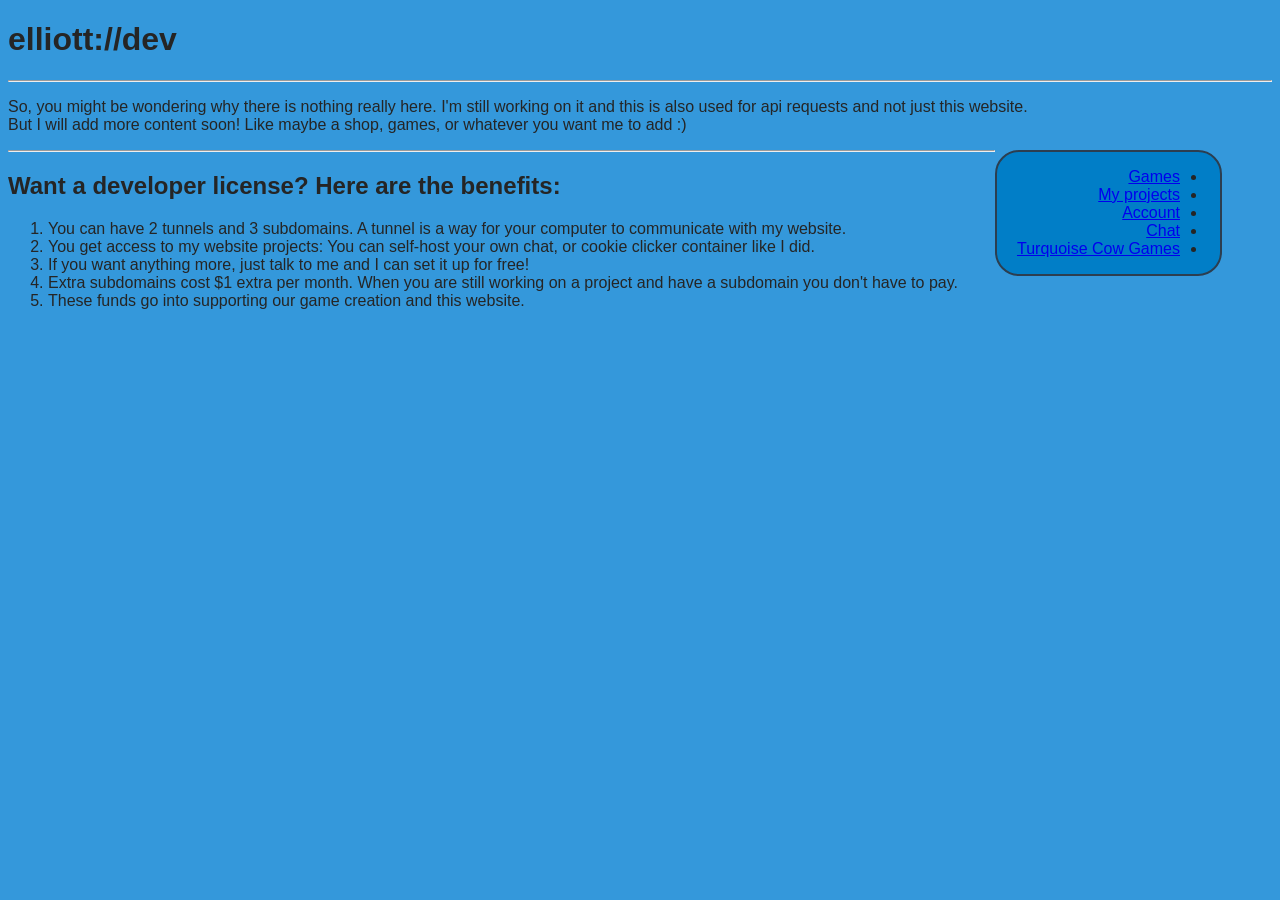
<file: index.html>
<!DOCTYPE html>
<html lang="en">
    <head>
        <title>elliott://dev</title>
        <link rel="stylesheet" href="global.css" />
        <link rel="stylesheet" href="style.css" />
	<link rel="icon" href="/favicon.ico?v=2">
        <meta name="viewport" content="width=device-width, initial-scale=1.0">
    </head>
    <body>
        <h1>elliott://dev</h1>
        <hr />
        <p>So, you might be wondering why there is nothing really here. I'm still working on it and this is also used for api requests and not just this website.<br />
        But I will add more content soon! Like maybe a shop, games, or whatever you want me to add :&#41 <br />
        </p>
        <nav id="MainNav">
            <ul style="padding-left: 20px" dir="rtl">
                <li><a href="games/index.html">Games</a></li>
                <li><a href="my-projects/index.html">My projects</a></li>
                <li><a href="account/index.html">Account</a></li>
                <li><a href="https://chat.elliottcook.dev">Chat</a></li>
                <li><a href="https://turquoisecow.dev">Turquoise Cow Games</a></li>
                <hr class="admin" />
                <li class="admin"><a href="https://vnc.elliottcook.dev">vnc</a></li>
                <li class="admin"><a href="https://vscode.elliottcook.dev">code</a></li>
                <li class="admin"><a href="https://cockpit.elliottcook.dev">cockpit</a></li>
            </ul>
        </nav>
        <hr />
        <h2>Want a developer license? Here are the benefits:</h2>
        <ol>
            <li>You can have 2 tunnels and 3 subdomains. A tunnel is a way for your computer to communicate with my website.</li>
            <li>You get access to my website projects: You can self-host your own chat, or cookie clicker container like I did.</li>
            <li>If you want anything more, just talk to me and I can set it up for free!</li>
            <li>Extra subdomains cost $1 extra per month. When you are still working on a project and have a subdomain you don't have to pay.</li>
            <li>These funds go into supporting our game creation and this website.</li>
        </ol>
    </body>
</html>
</file>
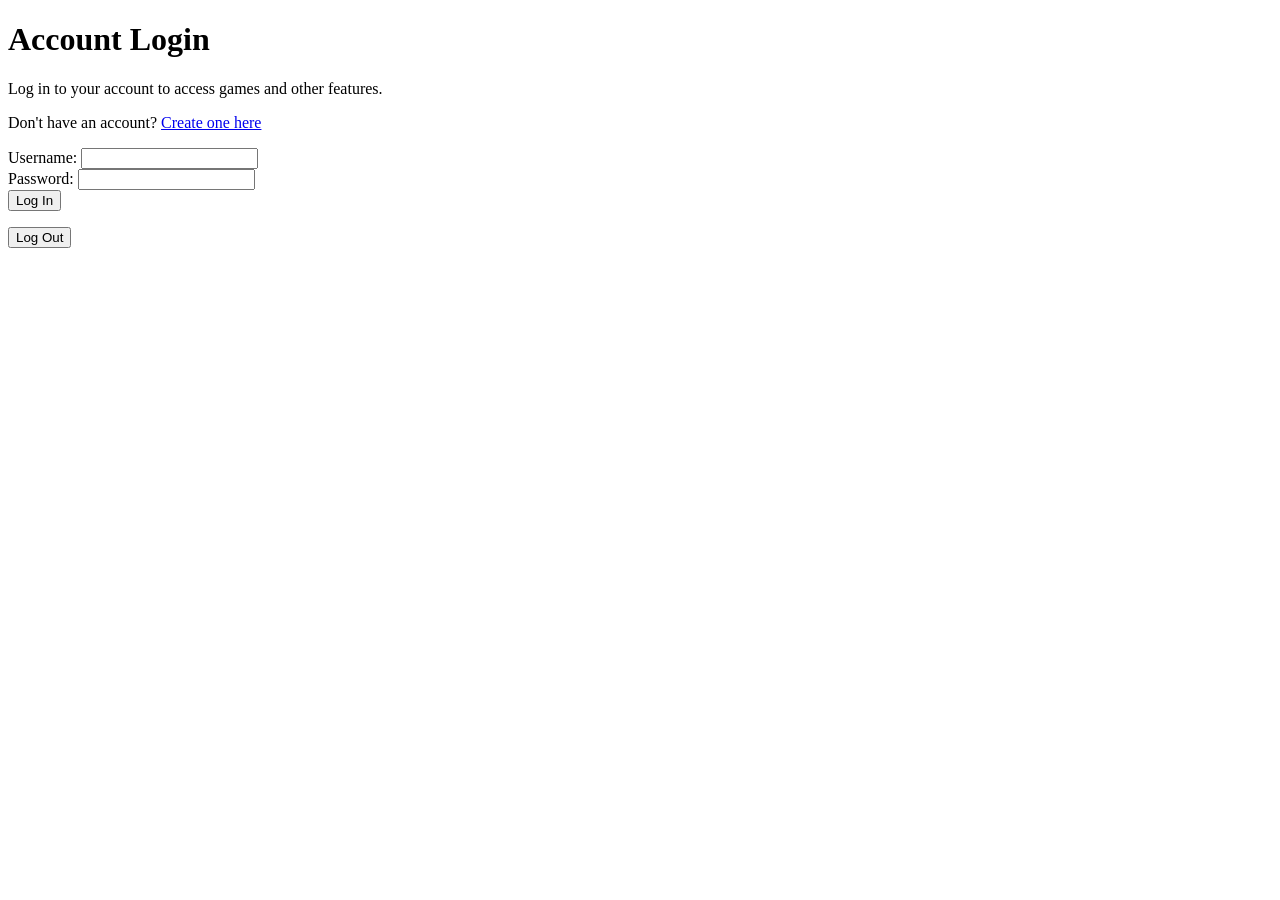
<file: account/index.html>
<!doctype html>
<html lang="en">
<head>
    <meta charset="UTF-8">
    <meta name="viewport" content="width=device-width, initial-scale=1.0">
    <title>Log In</title>
</head>
<body>
    <h1>Account Login</h1>
    <p>Log in to your account to access games and other features.</p>
    
    <p id="create-account-link">
        Don't have an account? <a href="create-account.html">Create one here</a>
    </p>

    <form id="login-form">
        <label for="username">Username:</label>
        <input type="text" id="username" name="username" required>
        <br>
        <label for="password">Password:</label>
        <input type="password" id="password" name="password" required>
        <br>
        <input type="submit" value="Log In">
    </form>

    <p id="status" role="status" aria-live="polite"></p>
    <button id="logout">Log Out</button>
    <script>
        const loginForm = document.getElementById('login-form');
        const statusText = document.getElementById('status');

        // Check if user is already logged in when visiting index.html
        async function checkAlreadyLoggedIn() {
            try {
                const response = await fetch('https://api.elliottcook.dev/accounts/me', {
                    credentials: 'include',
                    method: 'GET',
                });

                if (response.ok) {
                    // Already logged in, redirect directly to profile page
                    window.location.href = 'account.html';
                }
            } catch (error) {
                console.error('Session check error:', error);
            }
        }

        loginForm.addEventListener('submit', async (event) => {
            event.preventDefault();

            const username = document.getElementById('username').value.trim();
            const password = document.getElementById('password').value;
            const submitButton = loginForm.querySelector('[type="submit"]');

            statusText.textContent = 'Logging in...';
            submitButton.disabled = true;

            try {
                const response = await fetch('https://api.elliottcook.dev/accounts/login', {
                    method: 'POST',
                    credentials: 'include',
                    headers: {
                        'Content-Type': 'application/json',
                    },
                    body: JSON.stringify({ username, password }),
                });

                const result = await response.json().catch(() => ({}));

                if (response.ok) {
                    statusText.textContent = 'Login successful! Redirecting...';
                    // Redirect to the account view page after successful login
                    setTimeout(() => {
                        window.location.href = 'account.html';
                    }, 500);
                    return;
                }

                statusText.textContent = result.error || 'Unable to log in.';
            } catch (error) {
                console.error('Login error:', error);
                statusText.textContent = 'Could not connect to the server. Please try again.';
            } finally {
                submitButton.disabled = false;
            }
        });

        async function logout() {
          try {
            const response = await fetch('https://api.elliottcook.dev/accounts/logout', {
              method: 'POST',
              credentials: 'include' // Crucial: sends the session cookie to be cleared
            });

            if (response.ok) {
               // Redirect to the login page after successful logout
               window.location.href = '/account/index.html';
            } else {
              console.error('Logout failed on server');
            }
          } catch (error) {
            console.error('Network error during logout:', error);
          }
        }

        // Run session check on page load
        checkAlreadyLoggedIn();
    </script>
</body>
</html>
</file>
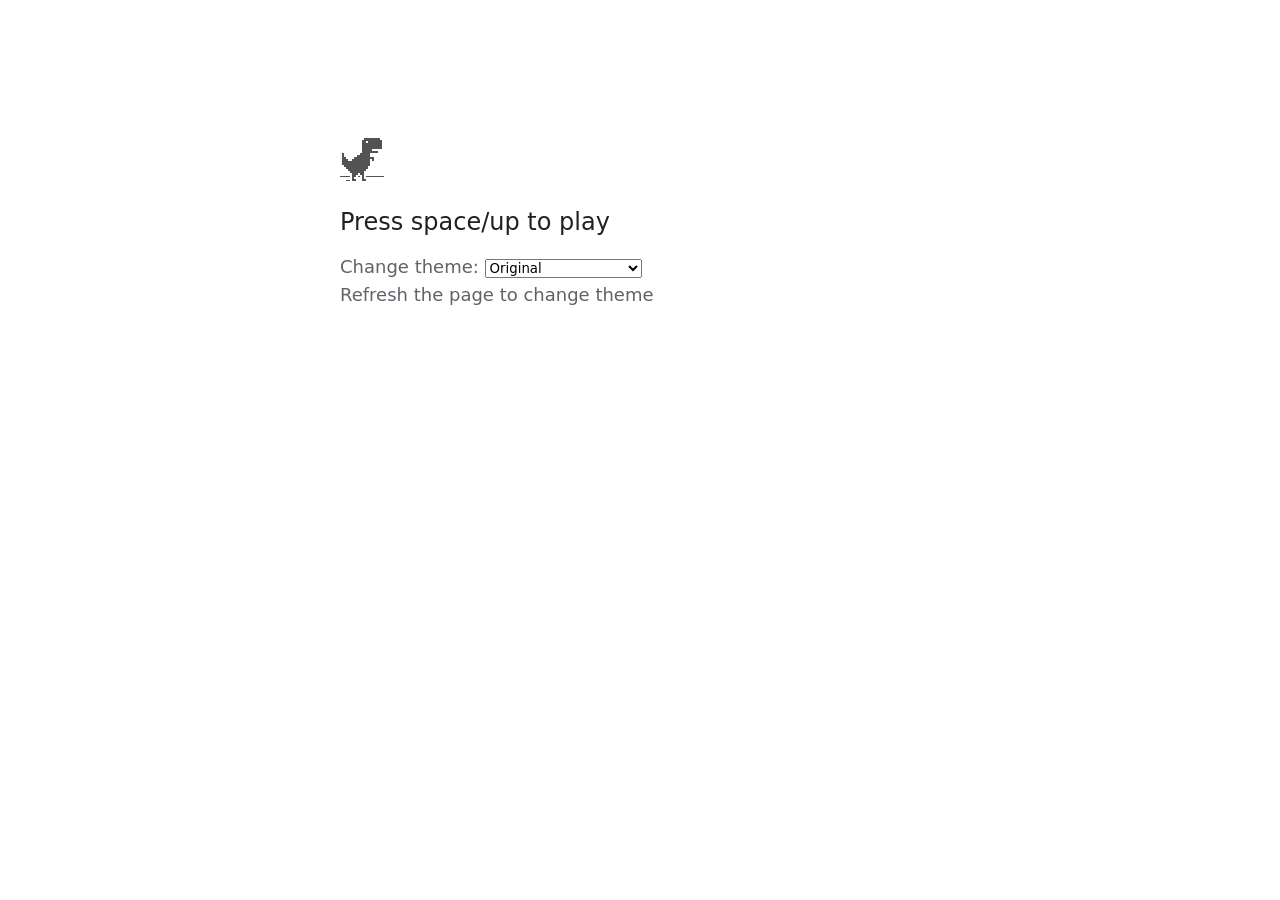
<file: games/dino/chrome-dino-enhanced-main/index.html>
<!DOCTYPE html>
<html dir="ltr" lang="en" class="offline">
    <head>
        <meta charset="utf-8">
        <meta name="color-scheme" content="light dark">
        <meta name="theme-color" content="#fff">
        <meta name="viewport" content="width=device-width, initial-scale=1.0,
            maximum-scale=1.0, user-scalable=no">
        <link rel="apple-touch-icon" sizes="128x128" href="icons/icon-128.png">
        <link rel="apple-touch-icon" sizes="256x256" href="icons/icon-256.png">
        <title>Chrome Dino</title>
        <link rel="stylesheet" href="styles/interstitial_core.css">
        <link rel="stylesheet" href="styles/interstitial_common.css">
        <link rel="stylesheet" href="styles/neterror.css">
        <script src="scripts/neterror.slim.js"></script>
        <script src="scripts/offline.js"></script>
        <script src="scripts/offline-sprite-definitions.js"></script>
        <link rel="manifest" href="appmanifest.json">
        <!-- Global site tag (gtag.js) - Google Analytics -->
        <script async src="https://www.googletagmanager.com/gtag/js?id=G-SX3SJWCLEY"></script>
        <script>
            window.dataLayer = window.dataLayer || [];
            function gtag(){dataLayer.push(arguments);}
            gtag('js', new Date());

            gtag('config', 'G-SX3SJWCLEY');
        </script>
    </head>
    <body id="t" class="neterror" style="font-size: 75%">
        <div id="main-frame-error" class="interstitial-wrapper">
            <div id="main-content">
                <div class="icon icon-offline" style="visibility: hidden;"></div>
                <div id="main-message">
                    <h1>
                        <span id="heading.msg">Press space/up to play</span>
                    </h1>
                    <h2>
                        Change theme:
                        <select id="themeDino" onChange="changeTheme();">
                            <option value="default">Original</option>
                            <option value="hurdling">Olympic hurdling</option>
                            <option value="gymnastics">Olympic gymnastics</option>
                            <option value="surfing">Olympic surfing</option>
                            <option value="swimming">Olympic swimming</option>
                            <option value="equestrian">Olympic equestrian</option>
                        </select> <br />
                        Refresh the page to change theme
                    </h2>
                </div>
            </div>
            <div role="application" tabindex="0" class="runner-container">
                <canvas class="runner-canvas" width="552" height="150" style="width: 552px; height: 150px;"></canvas>
                <span class="offline-runner-live-region" aria-live="assertive">Dino game. A pixelated dinosaur dodges cacti and pterodactyls as it runs across a desolate landscape. When you hear an audio cue, press space to jump over obstacles.</span>
            </div>
            
        </div>
        <div id="sub-frame-error">
            <!-- Show details when hovering over the icon, in case the details are
                hidden because they're too large. -->
            <div class="icon"></div>
            <div id="sub-frame-error-details" jsselect="summary" jsvalues=".innerHTML:msg" style="display: none;"></div>
        </div>
        <div id="offline-resources">
            <img id="offline-resources-1x" src="images/default_100_percent/offline/100-offline-sprite.png">
            <img id="offline-resources-2x" src="images/default_200_percent/offline/200-offline-sprite.png">
            <template id="audio-resources">
                <audio id="offline-sound-press" src="[data-uri]"></audio>
                <audio id="offline-sound-hit" src="[data-uri]"></audio>
                <audio id="offline-sound-reached" src="[data-uri]"></audio>
            </template>
        </div>
        <script src="scripts/load_time_data.js"></script>
        <script src="scripts/strings.js"></script>
        <script>
            function is_touch_enabled() {
                return ( 'ontouchstart' in window ) || 
                       ( navigator.maxTouchPoints > 0 ) ||
                       ( navigator.msMaxTouchPoints > 0 );
            }
            if ( is_touch_enabled() ) {
                var box = document.getElementById("heading.msg");
                box.innerHTML = "Touch the dino to play";
            }
            
            function changeTheme() {
                switch (document.getElementById("themeDino").value) {
                    case "default":
                        location.href = "index.html";
                        break;
                    case "hurdling":
                        location.href = "1_hurdling.html";
                        break;
                    case "gymnastics":
                        location.href = "2_gymnastics.html";
                        break;
                    case "surfing":
                        location.href = "3_surfing.html";
                        break;
                    case "swimming":
                        location.href = "4_swimming.html";
                        break;
                    case "equestrian":
                        location.href = "5_equestrian.html";
                        break;
                }
            }
        </script>
        <script src="register-sw.js"></script>
    </body>
</html>
</file>
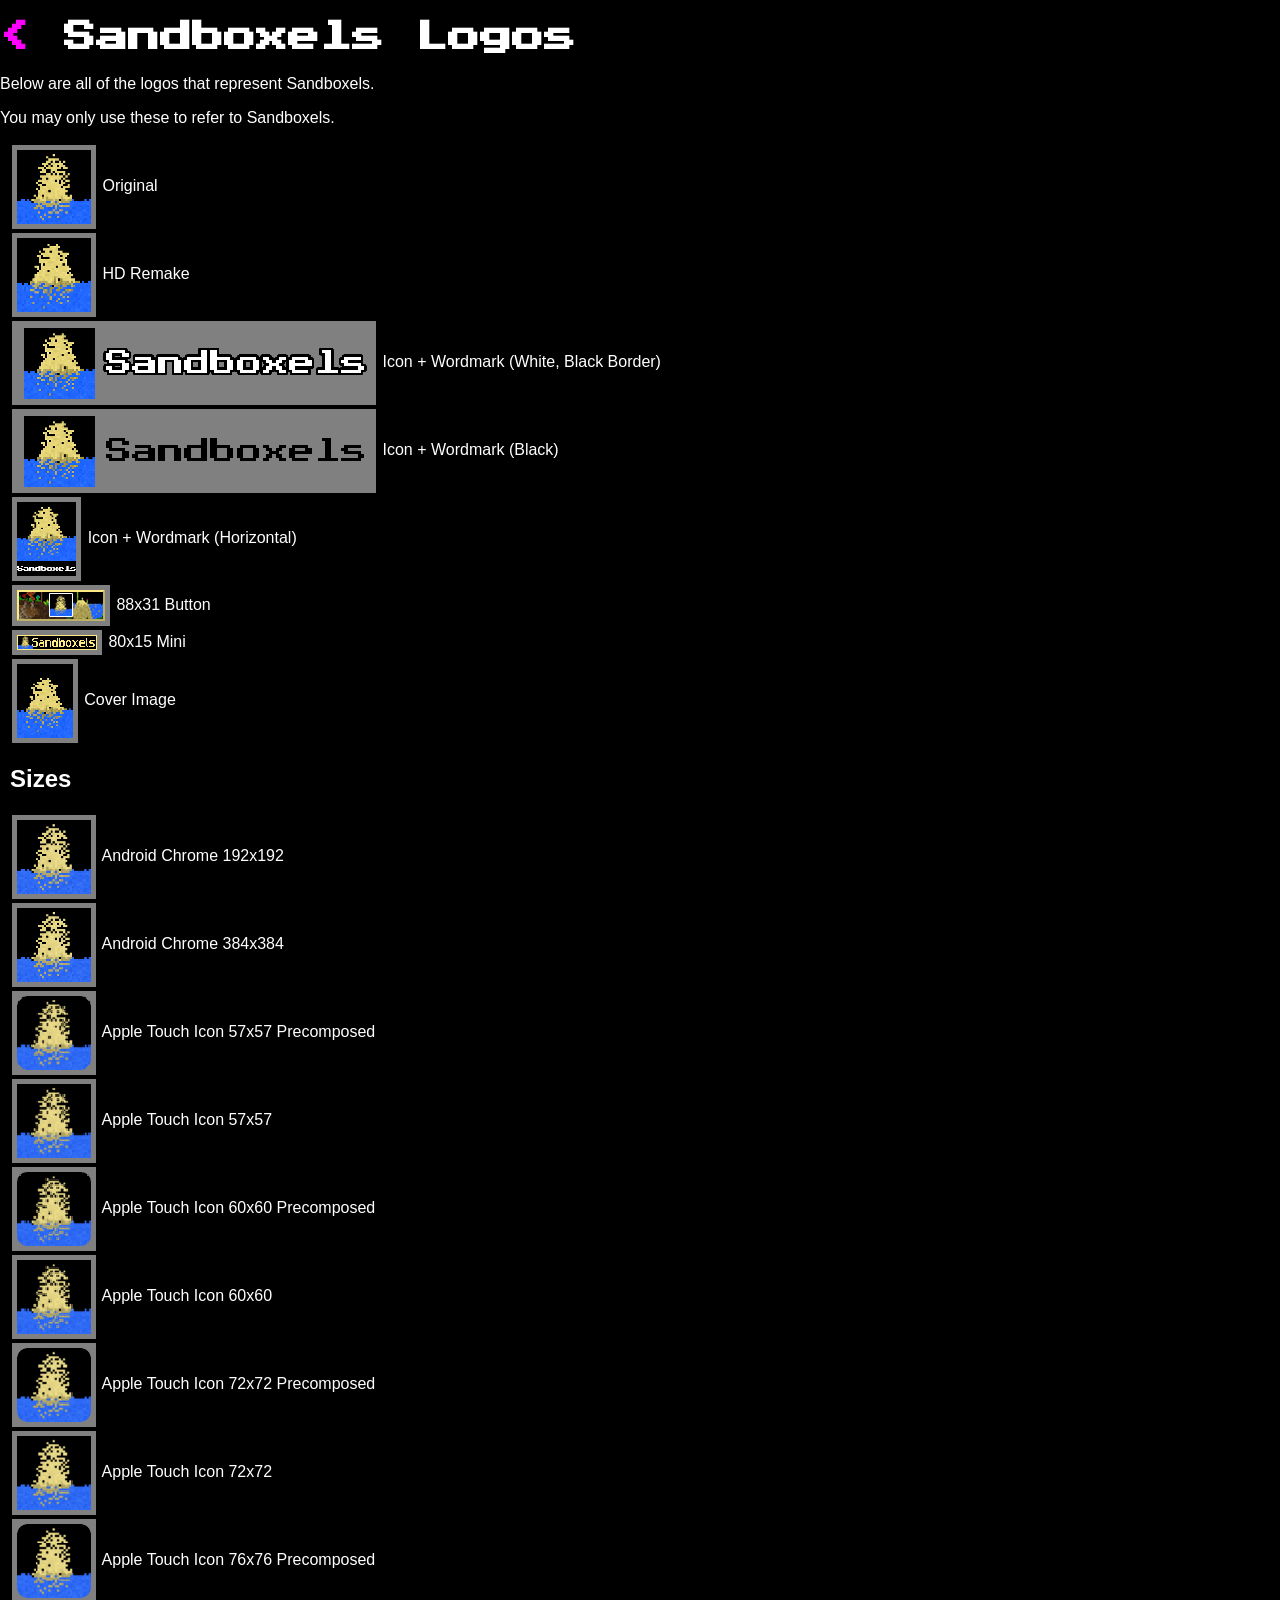
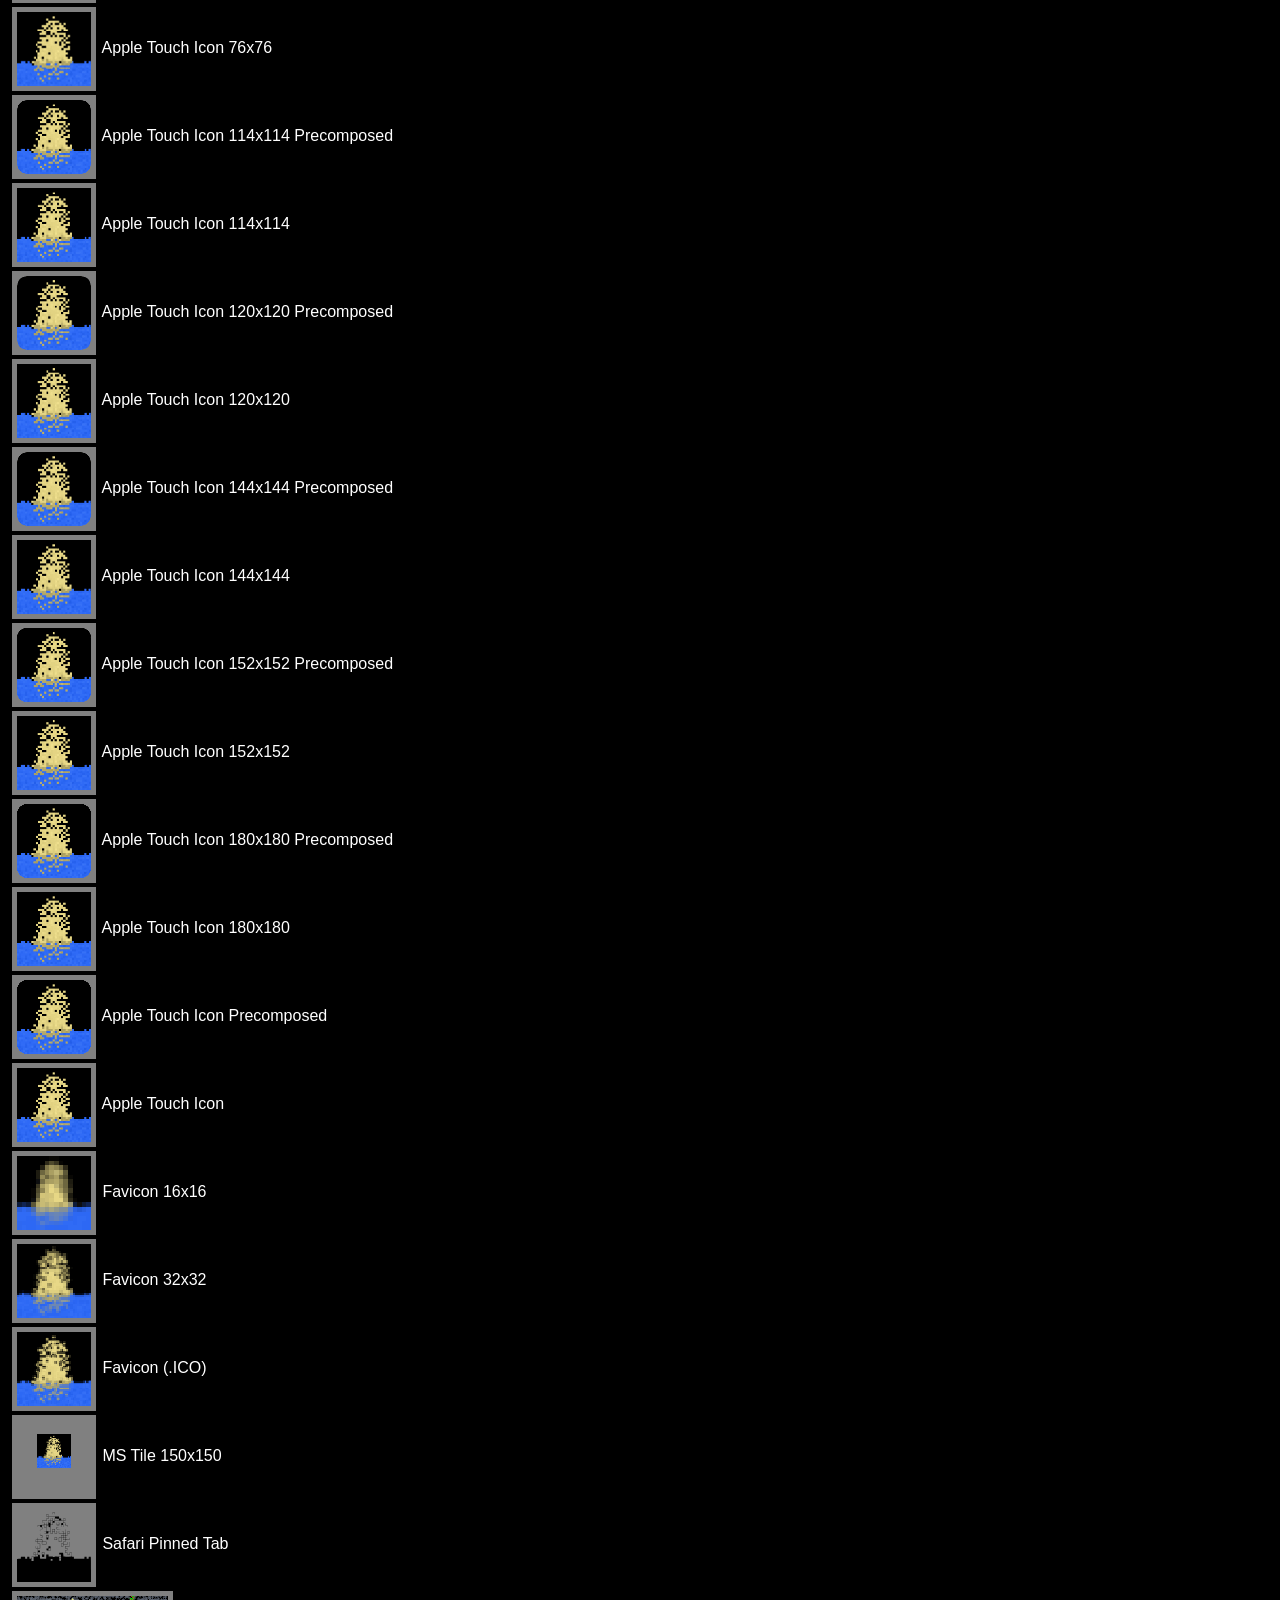
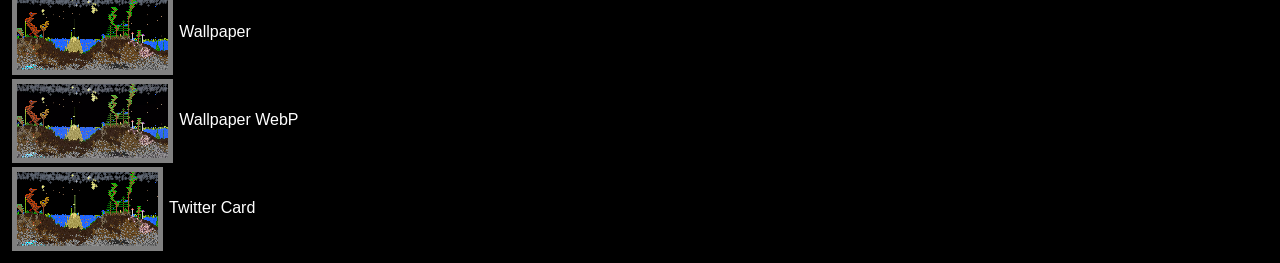
<file: games/sandboxels/sandboxels-main/icons/index.html>
<!DOCTYPE html>
<html lang="en">

<head>
    <meta charset="utf-8">
    <title>Sandboxels Icons</title>
    <meta name="description" content="All the logos for the Sandboxels simulator.">
    <meta name="keywords" content="falling sand, elements, pixel art, simulator, powder">
    <meta name="author" content="R74n">
    <meta name="copyright" content="R74n">
    <meta name="viewport" content="width=device-width, initial-scale=1">
    <meta name="robots" content="all">

    <!--Favicons-->
    <link rel="apple-touch-icon" sizes="180x180" href="../icons/apple-touch-icon.png?v=2">
    <link rel="icon" type="image/png" sizes="32x32" href="../icons/favicon-32x32.png?v=2">
    <link rel="icon" type="image/png" sizes="16x16" href="../icons/favicon-16x16.png?v=2">
    <link rel="manifest" href="manifest.json">
    <link rel="mask-icon" href="../icons/safari-pinned-tab.svg?v=2" color="#2167ff">
    <link rel="shortcut icon" href="../icons/favicon.ico?v=2">
    <meta name="msapplication-TileColor" content="#e6d577">
    <meta name="theme-color" content="#000000">

    <!--OpenGraph-->
    <meta property="og:locale" content="en_US">
    <meta property="og:type" content="website">
    <meta property="og:title" content="Sandboxels Changelog">
    <meta name="description" content="All the logos for the Sandboxels simulator.">
    <meta property="og:url" content="https://sandboxels.r74n.com">
    <meta property="og:site_name" content="Sandboxels">
    <meta property="og:image" content="https://sandboxels.r74n.com/icons/wallpaper.png">
    <meta property="og:image:width" content="1980">
    <meta property="og:image:height" content="971">
    <meta property="og:image:type" content="image/png">
    <meta property="og:image:alt" content="A rainforest made in Sandboxels">

    <!--Twitter-->
    <meta name="twitter:card" content="summary_large_image">
    <meta name="description" content="All the logos for the Sandboxels simulator.">
    <meta name="twitter:title" content="Sandboxels Changelog">
    <meta name="twitter:site:id" content="1436857621827530753">
    <meta name="twitter:image" content="https://sandboxels.r74n.com/icons/card.png">
    <meta name="twitter:image:alt" content="A rainforest made in Sandboxels">
    <meta name="twitter:creator:id" content="1436857621827530753">

    <link rel="stylesheet" type="text/css" href="../style.css?nocache=3">
    <style>
        /* on mobile, make h1 fit on one line */
        @media only screen and (max-width: 800px) {
            h1 {
                font-size: 1em;
            }
        }
        #content {
            font-family: Arial, Helvetica, sans-serif
        }
        #content a:hover { filter: unset!important; }
        #content a:active { filter: unset!important; }
        ul {
            margin: 0;
            padding: 0;
            list-style-type: none;
        }
        li {
            margin-left: 20px;
            margin-top: 0;
            margin-bottom: 0;
            padding: 0;
        }
        li.ad::before {
            content: "+";
            color: #00ff00;
        }
        li.ch::before {
            content: "~";
            color: #ffff00;
        }
        li.rm::before {
            content: "-";
            color: #ff0000;
        }
        li.update-section {
            font-size: 1.25em;
            margin-left: 10px;
        }
        #intro {
            font-family: Arial, Helvetica, sans-serif;
        }
    </style>
    <script>
        window.addEventListener("load",function(){
          var TagNames = ["img","svg"];
          for (var n in TagNames) {
            var TagName = TagNames[n]
            var TagList = document.getElementsByTagName(TagName);
            for (i = 0; i < TagList.length; ++i) {
              var Tag = TagList[i];
              Tag.setAttribute("title","Sandboxels Logo");
              Tag.setAttribute("alt","Sandboxels Logo");
  
              var parent = Tag.parentNode;
              var wrapper = document.createElement("a");
              var link = Tag.getAttribute("src")
              wrapper.setAttribute("href",link);
              parent.replaceChild(wrapper, Tag);
              wrapper.appendChild(Tag);
            }
          }
        })
    </script>
    <style>
        img, svg, object, iframe, video {height:74px;margin:2px 2px 2px 2px;vertical-align:middle;}
        video {height: 148px!important}
        object {width:74px}
        .graybg, img {background-color:rgb(128, 128, 128); padding:5px}
    </style>
</head>

<body>
<h1><a href="https://sandboxels.R74n.com" class="backbutton">&lt;</a> Sandboxels Logos</h1>

</ul>


<div id="intro">
<p>Below are all of the logos that represent Sandboxels.</p>
<p>You may only use these to refer to Sandboxels.</p>
</div>

<div id="content">

<img src="../icons/icon.png"> Original<br>
<img src="../icons/icon-hd.png"> HD Remake<br>
<img src="../icons/wordmark-white.png"> Icon + Wordmark (White, Black Border)<br>
<img src="../icons/wordmark-black.png"> Icon + Wordmark (Black)<br>
<img src="../icons/tall.webp"> Icon + Wordmark (Horizontal)<br>
<img src="../icons/88x31.png" style="height:unset"> 88x31 Button<br>
<img src="../icons/80x15.png" style="height:unset"> 80x15 Mini<br>
<img src="../icons/cover.png"> Cover Image<br>

<h2>Sizes</h2>
<img src="../icons/android-chrome-192x192.png"> Android Chrome 192x192<br>
<img src="../icons/android-chrome-384x384.png"> Android Chrome 384x384<br>
<img src="../icons/apple-touch-icon-57x57-precomposed.png"> Apple Touch Icon 57x57 Precomposed<br>
<img src="../icons/apple-touch-icon-57x57.png"> Apple Touch Icon 57x57<br>
<img src="../icons/apple-touch-icon-60x60-precomposed.png"> Apple Touch Icon 60x60 Precomposed<br>
<img src="../icons/apple-touch-icon-60x60.png"> Apple Touch Icon 60x60<br>
<img src="../icons/apple-touch-icon-72x72-precomposed.png"> Apple Touch Icon 72x72 Precomposed<br>
<img src="../icons/apple-touch-icon-72x72.png"> Apple Touch Icon 72x72<br>
<img src="../icons/apple-touch-icon-76x76-precomposed.png"> Apple Touch Icon 76x76 Precomposed<br>
<img src="../icons/apple-touch-icon-76x76.png"> Apple Touch Icon 76x76<br>
<img src="../icons/apple-touch-icon-114x114-precomposed.png"> Apple Touch Icon 114x114 Precomposed<br>
<img src="../icons/apple-touch-icon-114x114.png"> Apple Touch Icon 114x114<br>
<img src="../icons/apple-touch-icon-120x120-precomposed.png"> Apple Touch Icon 120x120 Precomposed<br>
<img src="../icons/apple-touch-icon-120x120.png"> Apple Touch Icon 120x120<br>
<img src="../icons/apple-touch-icon-144x144-precomposed.png"> Apple Touch Icon 144x144 Precomposed<br>
<img src="../icons/apple-touch-icon-144x144.png"> Apple Touch Icon 144x144<br>
<img src="../icons/apple-touch-icon-152x152-precomposed.png"> Apple Touch Icon 152x152 Precomposed<br>
<img src="../icons/apple-touch-icon-152x152.png"> Apple Touch Icon 152x152<br>
<img src="../icons/apple-touch-icon-180x180-precomposed.png"> Apple Touch Icon 180x180 Precomposed<br>
<img src="../icons/apple-touch-icon-180x180.png"> Apple Touch Icon 180x180<br>
<img src="../icons/apple-touch-icon-precomposed.png"> Apple Touch Icon Precomposed<br>
<img src="../icons/apple-touch-icon.png"> Apple Touch Icon<br>
<img src="../icons/favicon-16x16.png"> Favicon 16x16<br>
<img src="../icons/favicon-32x32.png"> Favicon 32x32<br>
<img src="../icons/favicon.ico"> Favicon (.ICO)<br>
<img src="../icons/mstile-150x150.png"> MS Tile 150x150<br>
<img src="../icons/safari-pinned-tab.svg"> Safari Pinned Tab<br>
<img src="../icons/wallpaper.png"> Wallpaper<br>
<img src="../icons/wallpaper.webp"> Wallpaper WebP<br>
<img src="../icons/card.png"> Twitter Card<br>



</div>

<script>
    // replaceAll polyfill
    if (!String.prototype.replaceAll) {String.prototype.replaceAll = function(str, newStr){if (Object.prototype.toString.call(str).toLowerCase() === '[object regexp]') {return this.replace(str, newStr);}return this.replace(new RegExp(str, 'g'), newStr);};}
</script>




<!-- Global site tag (gtag.js) - Google Analytics -->
<script async src="https://www.googletagmanager.com/gtag/js?id=UA-93720349-9"></script>
<script>
    window.dataLayer = window.dataLayer || [];
    function gtag(){dataLayer.push(arguments);}
    gtag('js', new Date());
    gtag('config', 'UA-93720349-9');
</script>

</body>

</html>
</file>
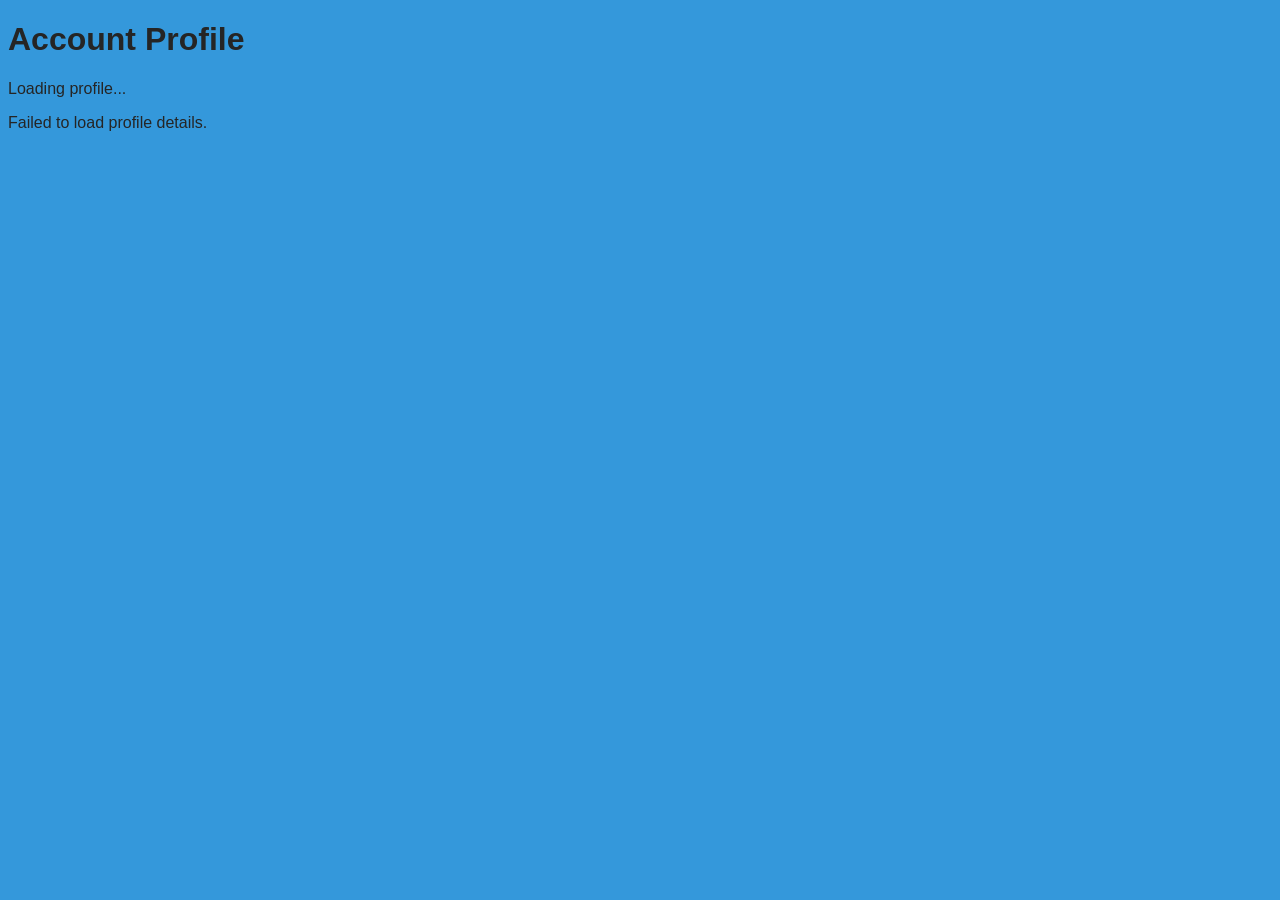
<file: account/account.html>
<!DOCTYPE html>
<html lang="en">
<head>
    <meta charset="UTF-8">
    <meta name="viewport" content="width=device-width, initial-scale=1.0">
    <link rel="stylesheet" href="../global.css" />
    <title>Your Account</title>
</head>
<body>
    <h1>Account Profile</h1>
    
    <div id="profile-details">
        <p>Loading profile...</p>
    </div>

    <button id="logout-btn" onclick="logout()" style="display: none;">Log Out</button>

    <p id="status" role="status" aria-live="polite"></p>

    <script>
        const profileDetails = document.getElementById('profile-details');
        const logoutBtn = document.getElementById('logout-btn');
        const statusText = document.getElementById('status');

        async function loadProfile() {
            try {
                const response = await fetch('https://api.elliottcook.dev/accounts/me', {
                    credentials: 'include',
                    method: 'GET',
                });

                if (response.ok) {
                    const result = await response.json();
                    const user = result.user;

                    profileDetails.innerHTML = `
                        <p><strong>First Name:</strong> ${user.firstName || 'N/A'}</p>
                        <p><strong>Username:</strong> ${user.username}</p>
                        <p><strong>User ID:</strong> ${user.id}</p>
			<p><strong>Points: </strong> ${user.id}</p>
                    `;
                    logoutBtn.style.display = 'inline-block';
                } else {
                    // Not logged in, redirect back to login page
                    window.location.href = 'index.html';
                }
            } catch (error) {
                console.error('Could not load profile:', error);
                statusText.textContent = 'Failed to load profile details.';
            }
        }

        async function logout() {
            try {
                const response = await fetch('https://api.elliottcook.dev/accounts/logout', {
                    method: 'POST',
                    credentials: 'include'
                });

                if (response.ok) {
                    // Redirect to login page after logging out
                    window.location.href = 'index.html';
                } else {
                    statusText.textContent = 'Logout failed.';
                }
            } catch (error) {
                console.error('Logout error:', error);
                statusText.textContent = 'Could not connect to the server.';
            }
        }

        loadProfile();
    </script>
</body>
</html>
</file>
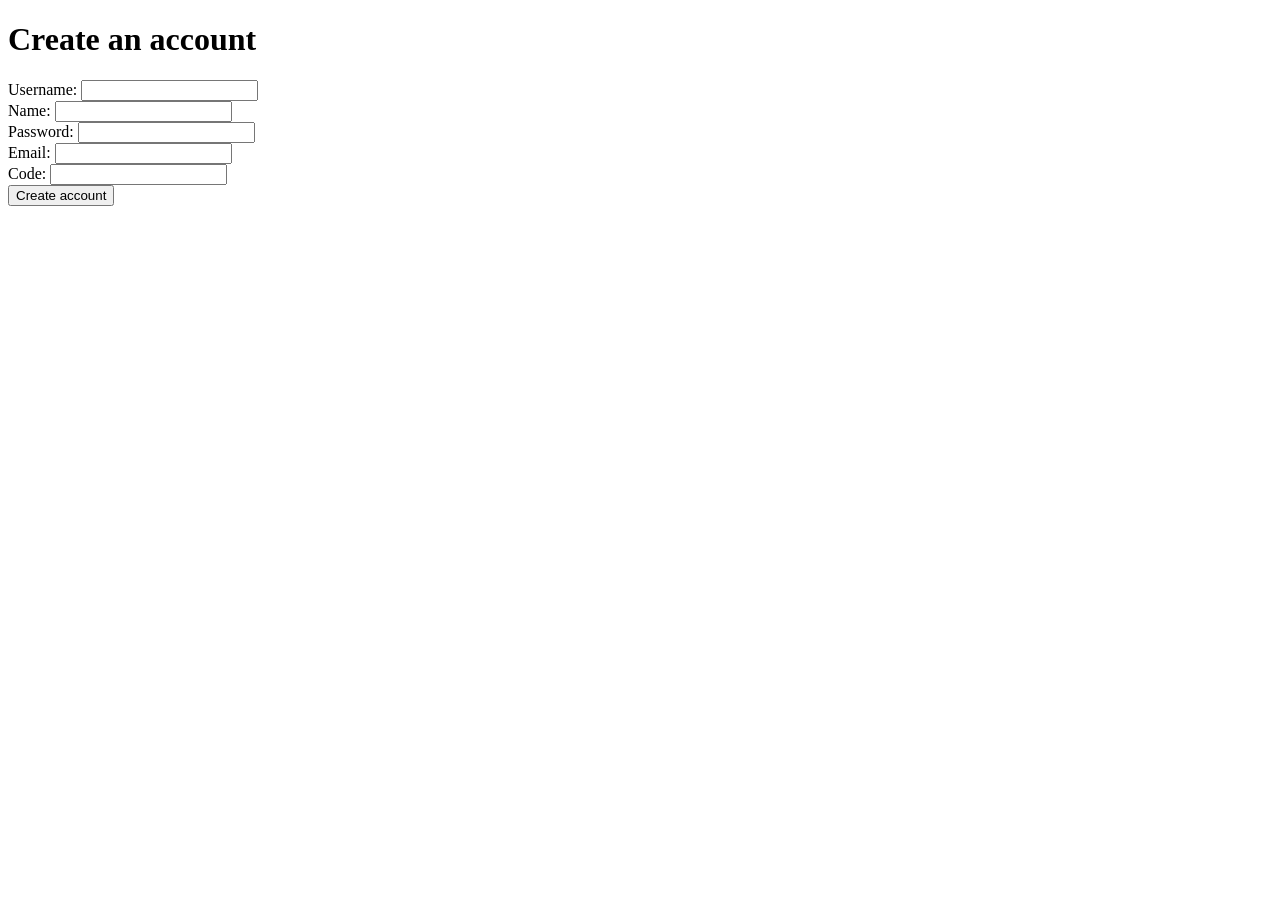
<file: account/create-account.html>
<!doctype html>
<html lang="en">
<head>
    <meta charset="UTF-8">
    <meta name="viewport" content="width=device-width, initial-scale=1.0">
    <title>Create an Account</title>
</head>
<body>
    <h1>Create an account</h1>

    <form id="form">
        <label for="username">Username:</label>
        <input type="text" id="username" name="username" required>
        <br>

        <label for="name">Name:</label>
        <input type="text" id="name" name="name" required>
        <br>

        <label for="password">Password:</label>
        <input type="password" id="password" name="password" required>
        <br>

        <label for="email">Email:</label>
        <input type="email" id="email" name="email" required>
        <br>

        <label for="code">Code:</label>
        <input type="password" id="code" name="code" required>
        <br>

        <input type="submit" value="Create account">
    </form>

    <p id="status" role="status" aria-live="polite"></p>

    <script>
        document.getElementById('form').addEventListener('submit', async (e) => {
            e.preventDefault();

            const form = document.getElementById('form');
            const statusText = document.getElementById('status');
            const submitButton = form.querySelector('[type="submit"]');

            statusText.textContent = 'Creating account...';
            submitButton.disabled = true;

            const payload = {
                username: document.getElementById('username').value.trim(),
                name: document.getElementById('name').value.trim(),
                password: document.getElementById('password').value,
                email: document.getElementById('email').value.trim(),
                code: document.getElementById('code').value.trim()
            };

            try {
                const response = await fetch(
                    'https://api.elliottcook.dev/accounts/register',
                    {
                        method: 'POST',
                        headers: {
                            'Content-Type': 'application/json'
                        },
                        body: JSON.stringify(payload)
                    }
                );

                const result = await response.json().catch(() => ({}));

                if (response.ok) {
                    statusText.textContent =
                        result.message || 'Account created successfully!';
                    form.reset();
                } else {
                    statusText.textContent =
                        result.error || 'Unable to create account.';
                }
            } catch (error) {
                console.error('Registration error:', error);
                statusText.textContent =
                    'Could not connect to the server. Please try again.';
            } finally {
                submitButton.disabled = false;
            }
        });
    </script>
</body>
</html>
</file>
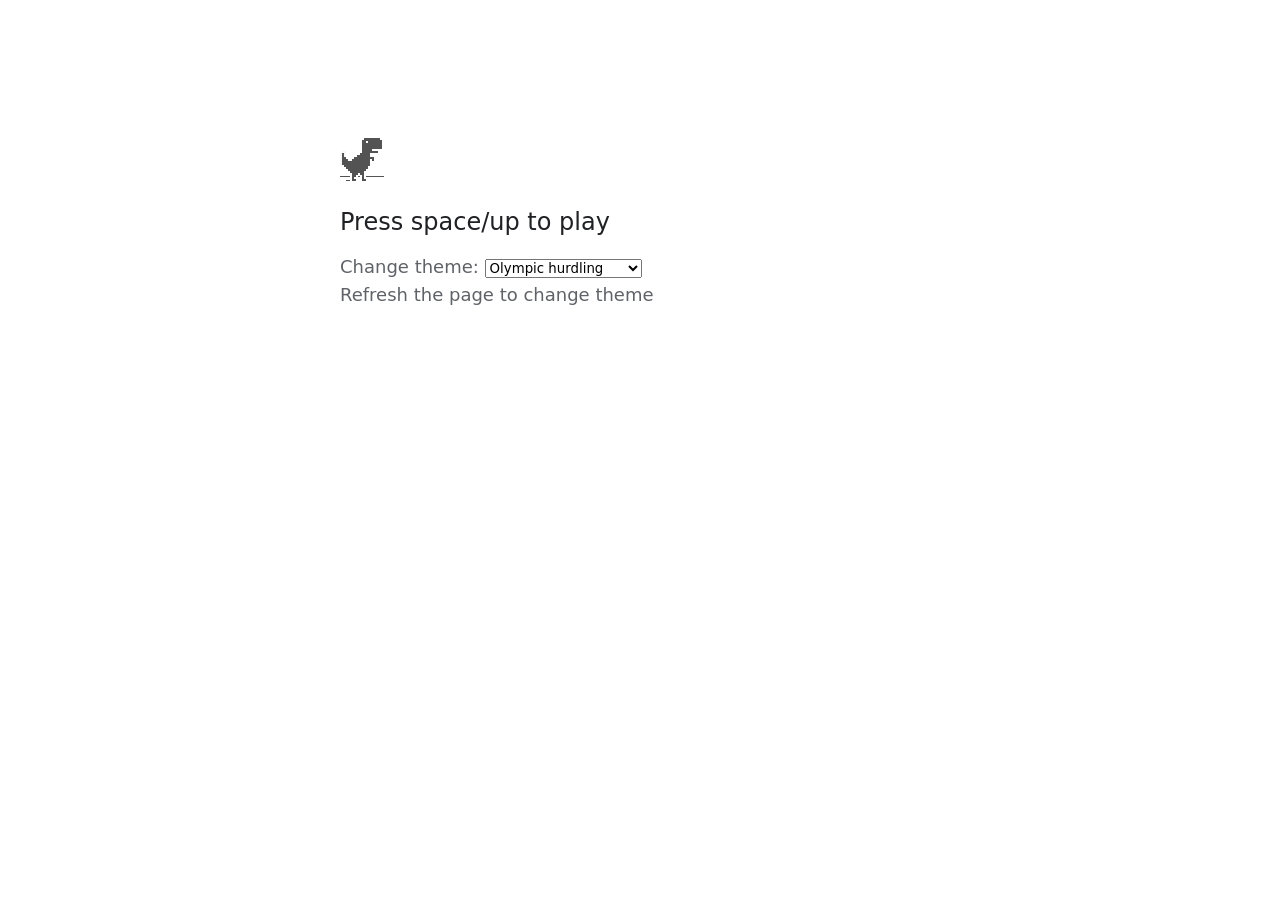
<file: games/dino/chrome-dino-enhanced-main/1_hurdling.html>
<!DOCTYPE html>
<html dir="ltr" lang="en" class="offline">
    <head>
        <meta charset="utf-8">
        <meta name="color-scheme" content="light dark">
        <meta name="theme-color" content="#fff">
        <meta name="viewport" content="width=device-width, initial-scale=1.0,
            maximum-scale=1.0, user-scalable=no">
        <title>Chrome Dino: Olympic Hurdling</title>
        <link rel="stylesheet" href="styles/interstitial_core.css">
        <link rel="stylesheet" href="styles/interstitial_common.css">
        <link rel="stylesheet" href="styles/neterror.css">
        <script src="scripts/neterror.slim.js"></script>
        <script src="scripts/offline.js"></script>
        <script src="scripts/offline-sprite-definitions.js"></script>
    </head>
    <body id="t" class="neterror" style="font-size: 75%">
        <div id="main-frame-error" class="interstitial-wrapper">
            <div id="main-content">
                <div class="icon icon-offline" style="visibility: hidden;"></div>
                <div id="main-message">
                    <h1>
                        <span id="heading.msg">Press space/up to play</span>
                    </h1>
                    <h2>
                        Change theme:
                        <select id="themeDino" onChange="changeTheme();">
                            <option value="hurdling">Olympic hurdling</option>
                            <option value="gymnastics">Olympic gymnastics</option>
                            <option value="surfing">Olympic surfing</option>
                            <option value="swimming">Olympic swimming</option>
                            <option value="equestrian">Olympic equestrian</option>
                            <option value="default">Original</option>
                        </select> <br />
                        Refresh the page to change theme
                    </h2>
                </div>
            </div>
            <div role="application" tabindex="0" class="runner-container">
                <canvas class="runner-canvas" width="552" height="150" style="width: 552px; height: 150px;"></canvas>
                <span class="offline-runner-live-region" aria-live="assertive">Dino game. A pixelated dinosaur dodges cacti and pterodactyls as it runs across a desolate landscape. When you hear an audio cue, press space to jump over obstacles.</span>
            </div>
            
        </div>
        <div id="sub-frame-error">
            <!-- Show details when hovering over the icon, in case the details are
                hidden because they're too large. -->
            <div class="icon"></div>
            <div id="sub-frame-error-details" jsselect="summary" jsvalues=".innerHTML:msg" style="display: none;"></div>
        </div>
        <div id="offline-resources">
            <img id="offline-resources-1x" src="images/default_100_percent/offline/100-offline-sprite.png">
            <img id="offline-resources-2x" src="images/default_200_percent/offline/200-offline-sprite.png">
            <template id="audio-resources">
                <audio id="offline-sound-press" src="[data-uri]"></audio>
                <audio id="offline-sound-hit" src="[data-uri]"></audio>
                <audio id="offline-sound-reached" src="[data-uri]"></audio>
            </template>
        </div>
        <script src="scripts/load_time_data.js"></script>
        <script>const pageData = {"altGameCommonImage1x":"images/default_100_percent/offline/100-olympic-firemedal-sprite.png","altGameCommonImage2x":"images/default_200_percent/offline/200-olympic-firemedal-sprite.png","altGameSpecificImage1x":"images/default_100_percent/offline/100-olympics-hurdling-sprite.png","altGameSpecificImage2x":"images/default_200_percent/offline/200-olympics-hurdling-sprite.png","altGameType":"1","dinoGameA11yAriaLabel":"","dinoGameA11yGameOver":"Game over, your score is $1.","dinoGameA11yHighScore":"Your highest score is $1.","dinoGameA11yJump":"Jump!","dinoGameA11ySpeedToggle":"Start slower","dinoGameA11yStartGame":"Game started.","enableAltGameMode":true,"errorCode":"","fontfamily":"'Segoe UI', Tahoma, sans-serif","fontsize":"75%","heading":{"hostName":"dino","msg":"Press space to play"},"iconClass":"icon-offline","language":"en","textdirection":"ltr","title":"chrome://dino/"};loadTimeData.data = pageData;</script>
        <script>
            function is_touch_enabled() {
                return ( 'ontouchstart' in window ) || 
                       ( navigator.maxTouchPoints > 0 ) ||
                       ( navigator.msMaxTouchPoints > 0 );
            }
            if ( is_touch_enabled() ) {
                var box = document.getElementById("heading.msg");
                box.innerHTML = "Touch the dino to play";
            }
            
            function changeTheme() {
                switch (document.getElementById("themeDino").value) {
                    case "default":
                        location.href = "index.html";
                        break;
                    case "hurdling":
                        location.href = "1_hurdling.html";
                        break;
                    case "gymnastics":
                        location.href = "2_gymnastics.html";
                        break;
                    case "surfing":
                        location.href = "3_surfing.html";
                        break;
                    case "swimming":
                        location.href = "4_swimming.html";
                        break;
                    case "equestrian":
                        location.href = "5_equestrian.html";
                        break;
                }
            }
        </script>
    </body>
</html>
</file>
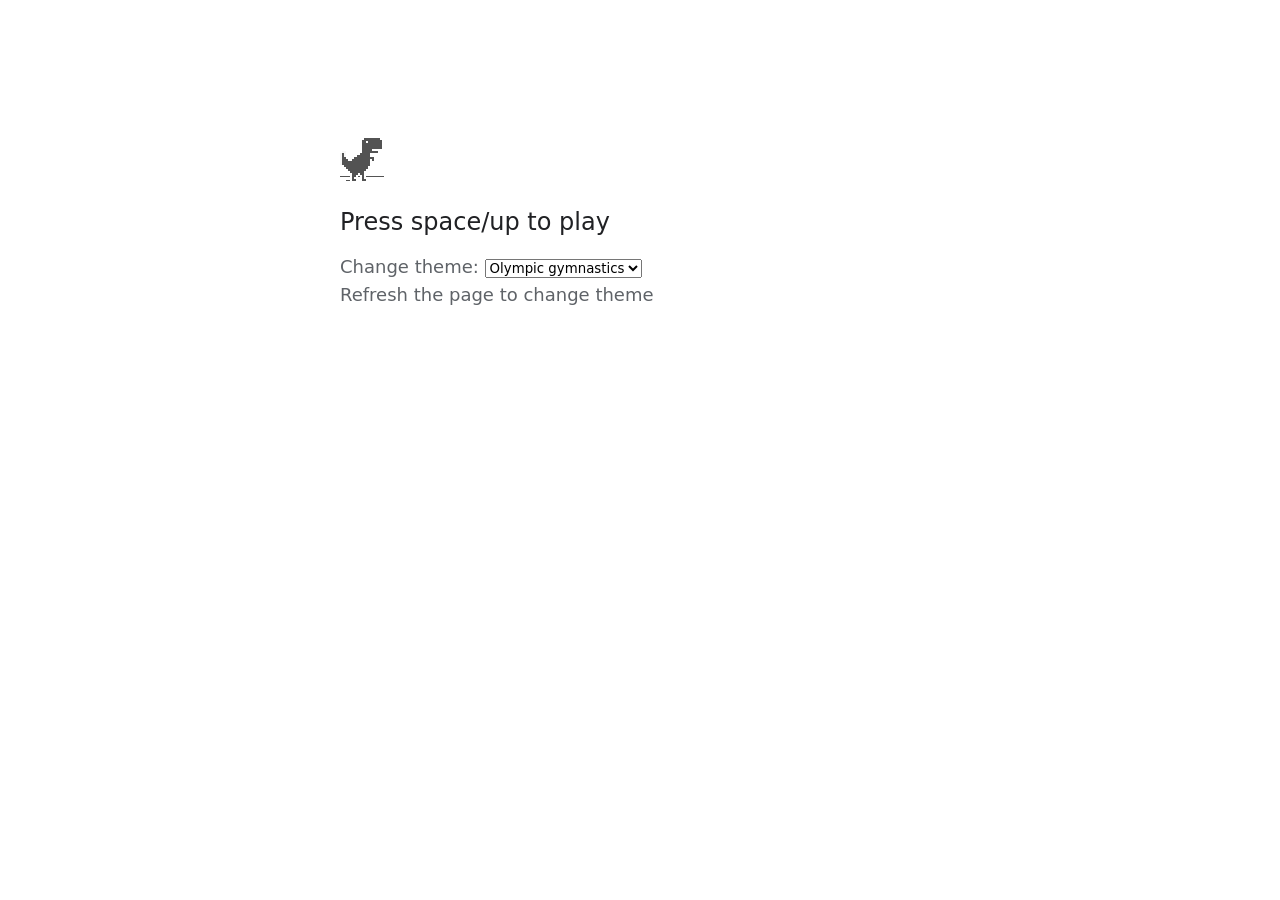
<file: games/dino/chrome-dino-enhanced-main/2_gymnastics.html>
<!DOCTYPE html>
<html dir="ltr" lang="en" class="offline">
    <head>
        <meta charset="utf-8">
        <meta name="color-scheme" content="light dark">
        <meta name="theme-color" content="#fff">
        <meta name="viewport" content="width=device-width, initial-scale=1.0,
            maximum-scale=1.0, user-scalable=no">
        <title>Chrome Dino: Olympic Gymnastics</title>
        <link rel="stylesheet" href="styles/interstitial_core.css">
        <link rel="stylesheet" href="styles/interstitial_common.css">
        <link rel="stylesheet" href="styles/neterror.css">
        <script src="scripts/neterror.slim.js"></script>
        <script src="scripts/offline.js"></script>
        <script src="scripts/offline-sprite-definitions.js"></script>
    </head>
    <body id="t" class="neterror" style="font-size: 75%">
        <div id="main-frame-error" class="interstitial-wrapper">
            <div id="main-content">
                <div class="icon icon-offline" style="visibility: hidden;"></div>
                <div id="main-message">
                    <h1>
                        <span id="heading.msg">Press space/up to play</span>
                    </h1>
                    <h2>
                        Change theme:
                        <select id="themeDino" onChange="changeTheme();">
                            <option value="gymnastics">Olympic gymnastics</option>
                            <option value="surfing">Olympic surfing</option>
                            <option value="swimming">Olympic swimming</option>
                            <option value="equestrian">Olympic equestrian</option>
                            <option value="default">Original</option>
                            <option value="hurdling">Olympic hurdling</option>
                        </select> <br />
                        Refresh the page to change theme
                    </h2>
                </div>
            </div>
            <div role="application" tabindex="0" class="runner-container">
                <canvas class="runner-canvas" width="552" height="150" style="width: 552px; height: 150px;"></canvas>
                <span class="offline-runner-live-region" aria-live="assertive">Dino game. A pixelated dinosaur dodges cacti and pterodactyls as it runs across a desolate landscape. When you hear an audio cue, press space to jump over obstacles.</span>
            </div>
            
        </div>
        <div id="sub-frame-error">
            <!-- Show details when hovering over the icon, in case the details are
                hidden because they're too large. -->
            <div class="icon"></div>
            <div id="sub-frame-error-details" jsselect="summary" jsvalues=".innerHTML:msg" style="display: none;"></div>
        </div>
        <div id="offline-resources">
            <img id="offline-resources-1x" src="images/default_100_percent/offline/100-offline-sprite.png">
            <img id="offline-resources-2x" src="images/default_200_percent/offline/200-offline-sprite.png">
            <template id="audio-resources">
                <audio id="offline-sound-press" src="[data-uri]"></audio>
                <audio id="offline-sound-hit" src="[data-uri]"></audio>
                <audio id="offline-sound-reached" src="[data-uri]"></audio>
            </template>
        </div>
        <script src="scripts/load_time_data.js"></script>
        <script>const pageData = {"altGameCommonImage1x":"images/default_100_percent/offline/100-olympic-firemedal-sprite.png","altGameCommonImage2x":"images/default_200_percent/offline/200-olympic-firemedal-sprite.png","altGameSpecificImage1x":"images/default_100_percent/offline/100-olympics-gymnastics-sprite.png","altGameSpecificImage2x":"images/default_200_percent/offline/200-olympics-gymnastics-sprite.png","altGameType":"2","dinoGameA11yAriaLabel":"","dinoGameA11yGameOver":"Game over, your score is $1.","dinoGameA11yHighScore":"Your highest score is $1.","dinoGameA11yJump":"Jump!","dinoGameA11ySpeedToggle":"Start slower","dinoGameA11yStartGame":"Game started.","enableAltGameMode":true,"errorCode":"","fontfamily":"'Segoe UI', Tahoma, sans-serif","fontsize":"75%","heading":{"hostName":"dino","msg":"Press space to play"},"iconClass":"icon-offline","language":"en","textdirection":"ltr","title":"chrome://dino/"};loadTimeData.data = pageData;</script>
        <script>
            function is_touch_enabled() {
                return ( 'ontouchstart' in window ) || 
                       ( navigator.maxTouchPoints > 0 ) ||
                       ( navigator.msMaxTouchPoints > 0 );
            }
            if ( is_touch_enabled() ) {
                var box = document.getElementById("heading.msg");
                box.innerHTML = "Touch the dino to play";
            }
            
            function changeTheme() {
                switch (document.getElementById("themeDino").value) {
                    case "default":
                        location.href = "index.html";
                        break;
                    case "hurdling":
                        location.href = "1_hurdling.html";
                        break;
                    case "gymnastics":
                        location.href = "2_gymnastics.html";
                        break;
                    case "surfing":
                        location.href = "3_surfing.html";
                        break;
                    case "swimming":
                        location.href = "4_swimming.html";
                        break;
                    case "equestrian":
                        location.href = "5_equestrian.html";
                        break;
                }
            }
        </script>
    </body>
</html>
</file>
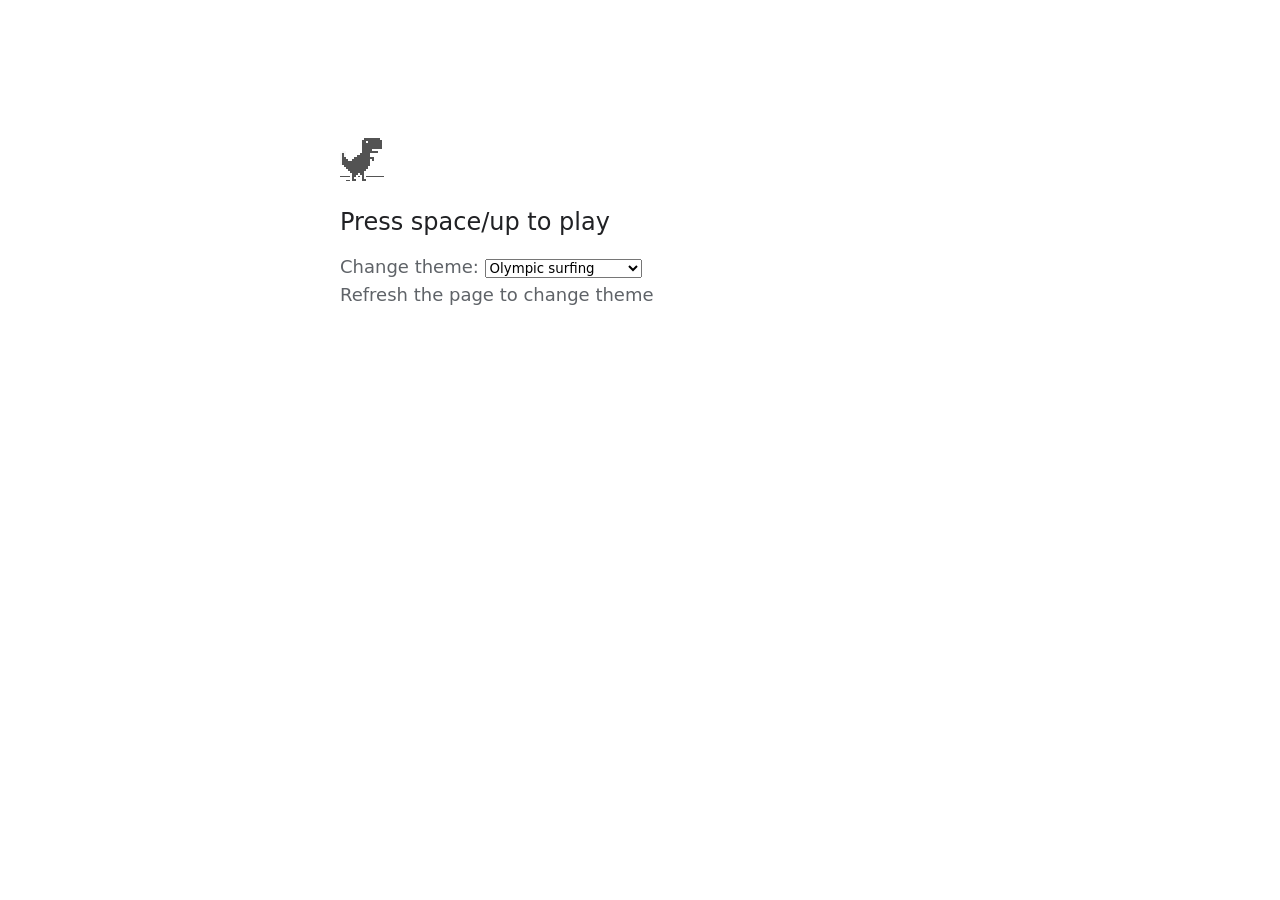
<file: games/dino/chrome-dino-enhanced-main/3_surfing.html>
<!DOCTYPE html>
<html dir="ltr" lang="en" class="offline">
    <head>
        <meta charset="utf-8">
        <meta name="color-scheme" content="light dark">
        <meta name="theme-color" content="#fff">
        <meta name="viewport" content="width=device-width, initial-scale=1.0,
            maximum-scale=1.0, user-scalable=no">
        <title>Chrome Dino: Olympic Surfing</title>
        <link rel="stylesheet" href="styles/interstitial_core.css">
        <link rel="stylesheet" href="styles/interstitial_common.css">
        <link rel="stylesheet" href="styles/neterror.css">
        <script src="scripts/neterror.slim.js"></script>
        <script src="scripts/offline.js"></script>
        <script src="scripts/offline-sprite-definitions.js"></script>
    </head>
    <body id="t" class="neterror" style="font-size: 75%">
        <div id="main-frame-error" class="interstitial-wrapper">
            <div id="main-content">
                <div class="icon icon-offline" style="visibility: hidden;"></div>
                <div id="main-message">
                    <h1>
                        <span id="heading.msg">Press space/up to play</span>
                    </h1>
                    <h2>
                        Change theme:
                        <select id="themeDino" onChange="changeTheme();">
                            <option value="surfing">Olympic surfing</option>
                            <option value="swimming">Olympic swimming</option>
                            <option value="equestrian">Olympic equestrian</option>
                            <option value="default">Original</option>
                            <option value="hurdling">Olympic hurdling</option>
                            <option value="gymnastics">Olympic gymnastics</option>
                        </select> <br />
                        Refresh the page to change theme
                    </h2>
                </div>
            </div>
            <div role="application" tabindex="0" class="runner-container">
                <canvas class="runner-canvas" width="552" height="150" style="width: 552px; height: 150px;"></canvas>
                <span class="offline-runner-live-region" aria-live="assertive">Dino game. A pixelated dinosaur dodges cacti and pterodactyls as it runs across a desolate landscape. When you hear an audio cue, press space to jump over obstacles.</span>
            </div>
            
        </div>
        <div id="sub-frame-error">
            <!-- Show details when hovering over the icon, in case the details are
                hidden because they're too large. -->
            <div class="icon"></div>
            <div id="sub-frame-error-details" jsselect="summary" jsvalues=".innerHTML:msg" style="display: none;"></div>
        </div>
        <div id="offline-resources">
            <img id="offline-resources-1x" src="images/default_100_percent/offline/100-offline-sprite.png">
            <img id="offline-resources-2x" src="images/default_200_percent/offline/200-offline-sprite.png">
            <template id="audio-resources">
                <audio id="offline-sound-press" src="[data-uri]"></audio>
                <audio id="offline-sound-hit" src="[data-uri]"></audio>
                <audio id="offline-sound-reached" src="[data-uri]"></audio>
            </template>
        </div>
        <script src="scripts/load_time_data.js"></script>
        <script>const pageData = {"altGameCommonImage1x":"images/default_100_percent/offline/100-olympic-firemedal-sprite.png","altGameCommonImage2x":"images/default_200_percent/offline/200-olympic-firemedal-sprite.png","altGameSpecificImage1x":"images/default_100_percent/offline/100-olympics-surfing-sprite.png","altGameSpecificImage2x":"images/default_200_percent/offline/200-olympics-surfing-sprite.png","altGameType":"3","dinoGameA11yAriaLabel":"","dinoGameA11yGameOver":"Game over, your score is $1.","dinoGameA11yHighScore":"Your highest score is $1.","dinoGameA11yJump":"Jump!","dinoGameA11ySpeedToggle":"Start slower","dinoGameA11yStartGame":"Game started.","enableAltGameMode":true,"errorCode":"","fontfamily":"'Segoe UI', Tahoma, sans-serif","fontsize":"75%","heading":{"hostName":"dino","msg":"Press space to play"},"iconClass":"icon-offline","language":"en","textdirection":"ltr","title":"chrome://dino/"};loadTimeData.data = pageData;</script>
        <script>
            function is_touch_enabled() {
                return ( 'ontouchstart' in window ) || 
                       ( navigator.maxTouchPoints > 0 ) ||
                       ( navigator.msMaxTouchPoints > 0 );
            }
            if ( is_touch_enabled() ) {
                var box = document.getElementById("heading.msg");
                box.innerHTML = "Touch the dino to play";
            }
            
            function changeTheme() {
                switch (document.getElementById("themeDino").value) {
                    case "default":
                        location.href = "index.html";
                        break;
                    case "hurdling":
                        location.href = "1_hurdling.html";
                        break;
                    case "gymnastics":
                        location.href = "2_gymnastics.html";
                        break;
                    case "surfing":
                        location.href = "3_surfing.html";
                        break;
                    case "swimming":
                        location.href = "4_swimming.html";
                        break;
                    case "equestrian":
                        location.href = "5_equestrian.html";
                        break;
                }
            }
        </script>
    </body>
</html>
</file>
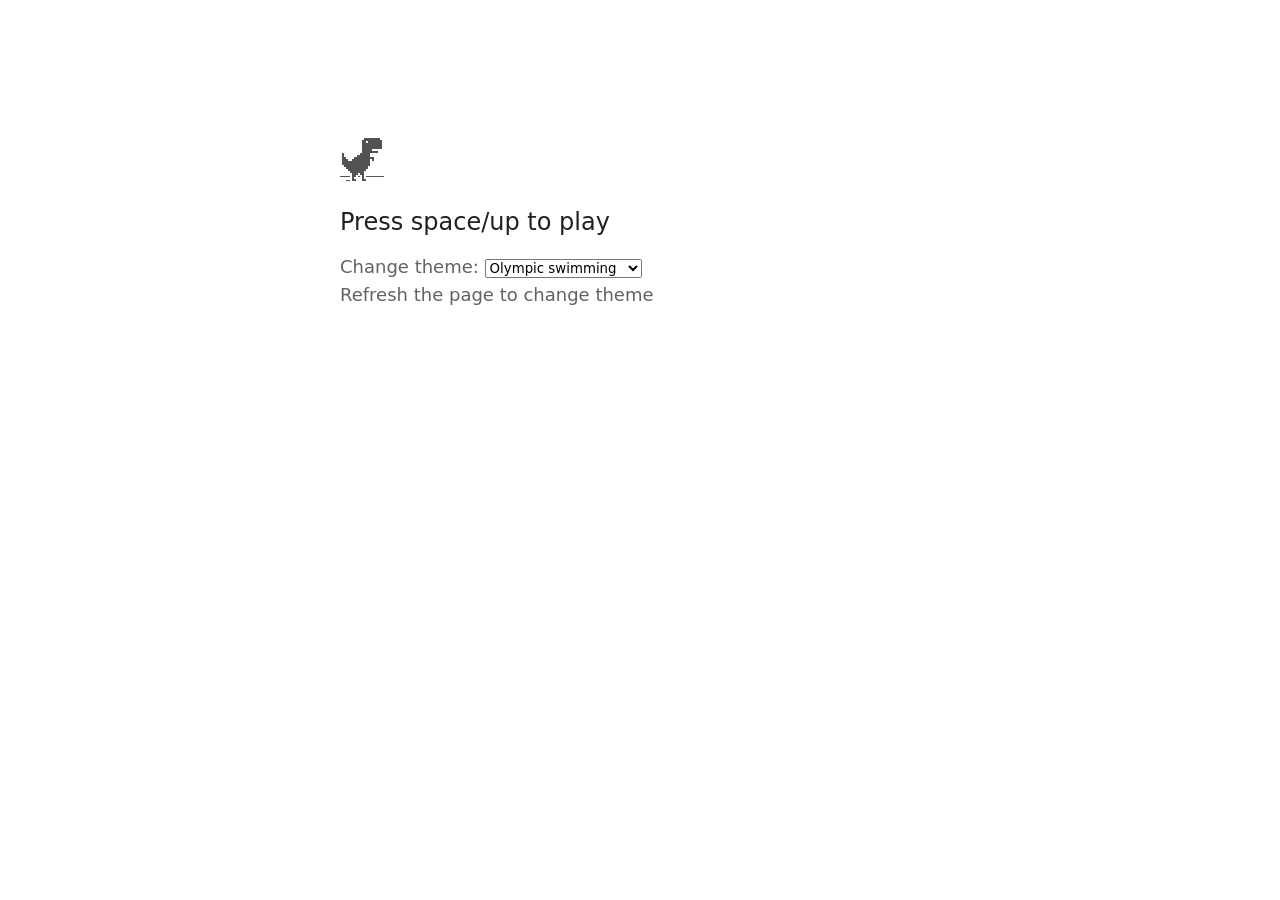
<file: games/dino/chrome-dino-enhanced-main/4_swimming.html>
<!DOCTYPE html>
<html dir="ltr" lang="en" class="offline">
    <head>
        <meta charset="utf-8">
        <meta name="color-scheme" content="light dark">
        <meta name="theme-color" content="#fff">
        <meta name="viewport" content="width=device-width, initial-scale=1.0,
            maximum-scale=1.0, user-scalable=no">
        <title>Chrome Dino: Olympic Swimming</title>
        <link rel="stylesheet" href="styles/interstitial_core.css">
        <link rel="stylesheet" href="styles/interstitial_common.css">
        <link rel="stylesheet" href="styles/neterror.css">
        <script src="scripts/neterror.slim.js"></script>
        <script src="scripts/offline.js"></script>
        <script src="scripts/offline-sprite-definitions.js"></script>
    </head>
    <body id="t" class="neterror" style="font-size: 75%">
        <div id="main-frame-error" class="interstitial-wrapper">
            <div id="main-content">
                <div class="icon icon-offline" style="visibility: hidden;"></div>
                <div id="main-message">
                    <h1>
                        <span id="heading.msg">Press space/up to play</span>
                    </h1>
                    <h2>
                        Change theme:
                        <select id="themeDino" onChange="changeTheme();">
                            <option value="swimming">Olympic swimming</option>
                            <option value="equestrian">Olympic equestrian</option>
                            <option value="default">Original</option>
                            <option value="hurdling">Olympic hurdling</option>
                            <option value="gymnastics">Olympic gymnastics</option>
                            <option value="surfing">Olympic surfing</option>
                        </select> <br />
                        Refresh the page to change theme
                    </h2>
                </div>
            </div>
            <div role="application" tabindex="0" class="runner-container">
                <canvas class="runner-canvas" width="552" height="150" style="width: 552px; height: 150px;"></canvas>
                <span class="offline-runner-live-region" aria-live="assertive">Dino game. A pixelated dinosaur dodges cacti and pterodactyls as it runs across a desolate landscape. When you hear an audio cue, press space to jump over obstacles.</span>
            </div>
            
        </div>
        <div id="sub-frame-error">
            <!-- Show details when hovering over the icon, in case the details are
                hidden because they're too large. -->
            <div class="icon"></div>
            <div id="sub-frame-error-details" jsselect="summary" jsvalues=".innerHTML:msg" style="display: none;"></div>
        </div>
        <div id="offline-resources">
            <img id="offline-resources-1x" src="images/default_100_percent/offline/100-offline-sprite.png">
            <img id="offline-resources-2x" src="images/default_200_percent/offline/200-offline-sprite.png">
            <template id="audio-resources">
                <audio id="offline-sound-press" src="[data-uri]"></audio>
                <audio id="offline-sound-hit" src="[data-uri]"></audio>
                <audio id="offline-sound-reached" src="[data-uri]"></audio>
            </template>
        </div>
        <script src="scripts/load_time_data.js"></script>
        <script>const pageData = {"altGameCommonImage1x":"images/default_100_percent/offline/100-olympic-firemedal-sprite.png","altGameCommonImage2x":"images/default_200_percent/offline/200-olympic-firemedal-sprite.png","altGameSpecificImage1x":"images/default_100_percent/offline/100-olympics-swimming-sprite.png","altGameSpecificImage2x":"images/default_200_percent/offline/200-olympics-swimming-sprite.png","altGameType":"4","dinoGameA11yAriaLabel":"","dinoGameA11yGameOver":"Game over, your score is $1.","dinoGameA11yHighScore":"Your highest score is $1.","dinoGameA11yJump":"Jump!","dinoGameA11ySpeedToggle":"Start slower","dinoGameA11yStartGame":"Game started.","enableAltGameMode":true,"errorCode":"","fontfamily":"'Segoe UI', Tahoma, sans-serif","fontsize":"75%","heading":{"hostName":"dino","msg":"Press space to play"},"iconClass":"icon-offline","language":"en","textdirection":"ltr","title":"chrome://dino/"};loadTimeData.data = pageData;</script>
        <script>
            function is_touch_enabled() {
                return ( 'ontouchstart' in window ) || 
                       ( navigator.maxTouchPoints > 0 ) ||
                       ( navigator.msMaxTouchPoints > 0 );
            }
            if ( is_touch_enabled() ) {
                var box = document.getElementById("heading.msg");
                box.innerHTML = "Touch the dino to play";
            }
            
            function changeTheme() {
                switch (document.getElementById("themeDino").value) {
                    case "default":
                        location.href = "index.html";
                        break;
                    case "hurdling":
                        location.href = "1_hurdling.html";
                        break;
                    case "gymnastics":
                        location.href = "2_gymnastics.html";
                        break;
                    case "surfing":
                        location.href = "3_surfing.html";
                        break;
                    case "swimming":
                        location.href = "4_swimming.html";
                        break;
                    case "equestrian":
                        location.href = "5_equestrian.html";
                        break;
                }
            }
        </script>
    </body>
</html>
</file>
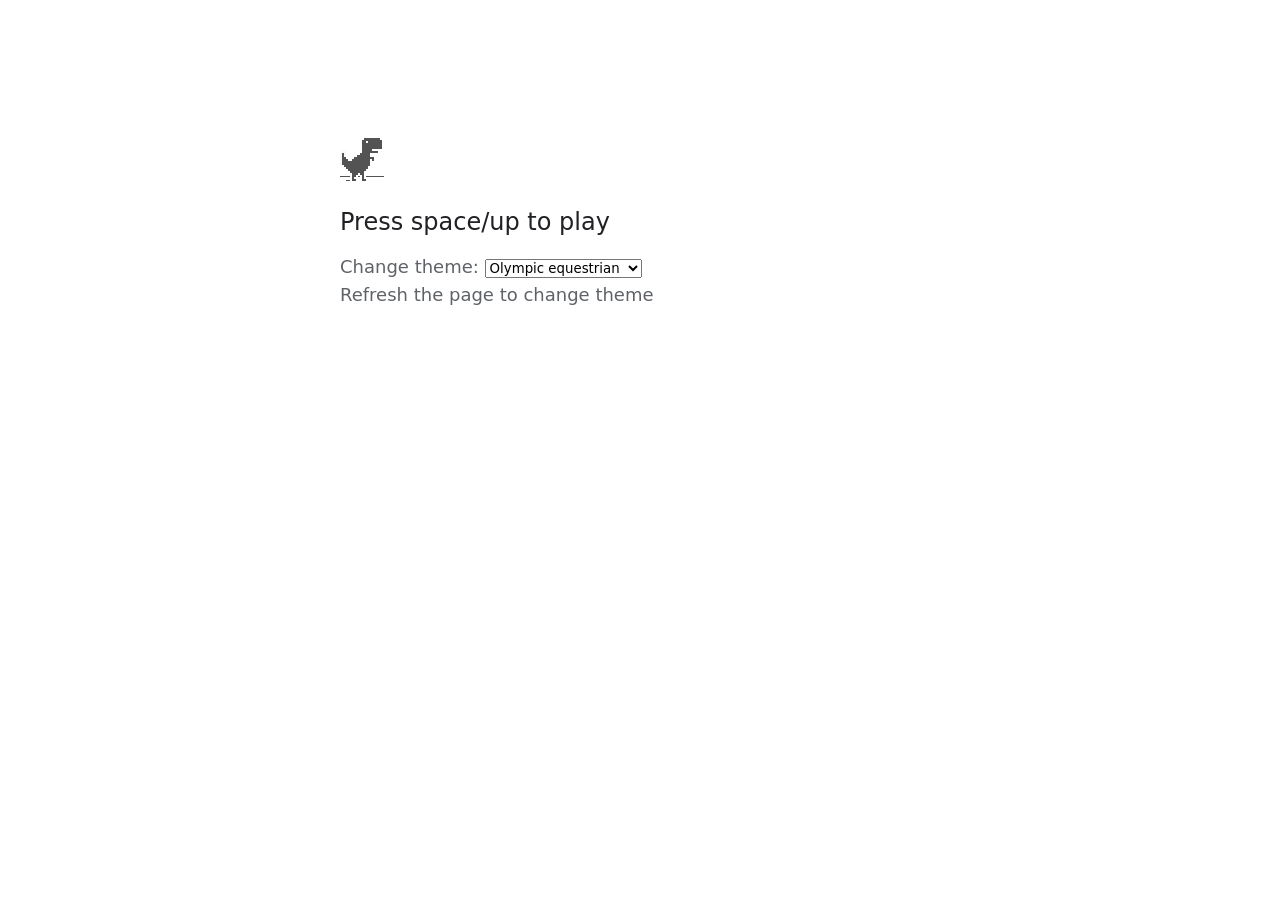
<file: games/dino/chrome-dino-enhanced-main/5_equestrian.html>
<!DOCTYPE html>
<html dir="ltr" lang="en" class="offline">
    <head>
        <meta charset="utf-8">
        <meta name="color-scheme" content="light dark">
        <meta name="theme-color" content="#fff">
        <meta name="viewport" content="width=device-width, initial-scale=1.0,
            maximum-scale=1.0, user-scalable=no">
        <title>Chrome Dino: Olympic Equestrian</title>
        <link rel="stylesheet" href="styles/interstitial_core.css">
        <link rel="stylesheet" href="styles/interstitial_common.css">
        <link rel="stylesheet" href="styles/neterror.css">
        <script src="scripts/neterror.slim.js"></script>
        <script src="scripts/offline.js"></script>
        <script src="scripts/offline-sprite-definitions.js"></script>
    </head>
    <body id="t" class="neterror" style="font-size: 75%">
        <div id="main-frame-error" class="interstitial-wrapper">
            <div id="main-content">
                <div class="icon icon-offline" style="visibility: hidden;"></div>
                <div id="main-message">
                    <h1>
                        <span id="heading.msg">Press space/up to play</span>
                    </h1>
                    <h2>
                        Change theme:
                        <select id="themeDino" onChange="changeTheme();">
                            <option value="default">Olympic equestrian</option>
                            <option value="original">Original</option>
                            <option value="hurdling">Olympic hurdling</option>
                            <option value="gymnastics">Olympic gymnastics</option>
                            <option value="surfing">Olympic surfing</option>
                            <option value="swimming">Olympic swimming</option>
                        </select> <br />
                        Refresh the page to change theme
                    </h2>
                </div>
            </div>
            <div role="application" tabindex="0" class="runner-container">
                <canvas class="runner-canvas" width="552" height="150" style="width: 552px; height: 150px;"></canvas>
                <span class="offline-runner-live-region" aria-live="assertive">Dino game. A pixelated dinosaur dodges cacti and pterodactyls as it runs across a desolate landscape. When you hear an audio cue, press space to jump over obstacles.</span>
            </div>
            
        </div>
        <div id="sub-frame-error">
            <!-- Show details when hovering over the icon, in case the details are
                hidden because they're too large. -->
            <div class="icon"></div>
            <div id="sub-frame-error-details" jsselect="summary" jsvalues=".innerHTML:msg" style="display: none;"></div>
        </div>
        <div id="offline-resources">
            <img id="offline-resources-1x" src="images/default_100_percent/offline/100-offline-sprite.png">
            <img id="offline-resources-2x" src="images/default_200_percent/offline/200-offline-sprite.png">
            <template id="audio-resources">
                <audio id="offline-sound-press" src="[data-uri]"></audio>
                <audio id="offline-sound-hit" src="[data-uri]"></audio>
                <audio id="offline-sound-reached" src="[data-uri]"></audio>
            </template>
        </div>
        <script src="scripts/load_time_data.js"></script>
        <script>const pageData = {"altGameCommonImage1x":"images/default_100_percent/offline/100-olympic-firemedal-sprite.png","altGameCommonImage2x":"images/default_200_percent/offline/200-olympic-firemedal-sprite.png","altGameSpecificImage1x":"images/default_100_percent/offline/100-olympics-equestrian-sprite.png","altGameSpecificImage2x":"images/default_200_percent/offline/200-olympics-equestrian-sprite.png","altGameType":"5","dinoGameA11yAriaLabel":"","dinoGameA11yGameOver":"Game over, your score is $1.","dinoGameA11yHighScore":"Your highest score is $1.","dinoGameA11yJump":"Jump!","dinoGameA11ySpeedToggle":"Start slower","dinoGameA11yStartGame":"Game started.","enableAltGameMode":true,"errorCode":"","fontfamily":"'Segoe UI', Tahoma, sans-serif","fontsize":"75%","heading":{"hostName":"dino","msg":"Press space to play"},"iconClass":"icon-offline","language":"en","textdirection":"ltr","title":"chrome://dino/"};loadTimeData.data = pageData;</script>
        <script>
            function is_touch_enabled() {
                return ( 'ontouchstart' in window ) || 
                       ( navigator.maxTouchPoints > 0 ) ||
                       ( navigator.msMaxTouchPoints > 0 );
            }
            if ( is_touch_enabled() ) {
                var box = document.getElementById("heading.msg");
                box.innerHTML = "Touch the dino to play";
            }
            
            function changeTheme() {
                switch (document.getElementById("themeDino").value) {
                    case "default":
                        location.href = "5_equestrian.html";
                        break;
                    case "hurdling":
                        location.href = "1_hurdling.html";
                        break;
                    case "gymnastics":
                        location.href = "2_gymnastics.html";
                        break;
                    case "surfing":
                        location.href = "3_surfing.html";
                        break;
                    case "swimming":
                        location.href = "4_swimming.html";
                        break;
                    case "original":
                        location.href = "index.html";
                        break;
                }
            }
        </script>
    </body>
</html>
</file>
<file: global.css>
:root {
    --primary-color: #3498db;
    --accent-color: #017ec7;
    --dark-color: #2c3e50;
    --light-color: #f4f6f7;
    --text-color: #252525;
}
body {
    font-family: Arial, Helvetica, sans-serif;
    background-color: var(--primary-color);
    color: var(--text-color);
}
button {
    font-family: inherit;
}
li {
    color: inherit;
}
</file>
<file: style.css>
#MainNav {
  float: right;
  margin-right: 50px;
  background-color: var(--accent-color)
}
body {
  color: var(--text-color);
}
div, nav {
  border: 2px solid var(--dark-color);
  border-radius: 24px;
}
.admin {
  display: none;
}
</file>
<file: games/dino/chrome-dino-enhanced-main/styles/interstitial_core.css>
:root {
  --background-color: #fff;
  --google-blue-100: rgb(210, 227, 252);
  --google-blue-300: rgb(138, 180, 248);
  --google-blue-600: rgb(26, 115, 232);
  --google-blue-700: rgb(25, 103, 210);
  --google-gray-100: rgb(241, 243, 244);
  --google-gray-300: rgb(218, 220, 224);
  --google-gray-500: rgb(154, 160, 166);
  --google-gray-50: rgb(248, 249, 250);
  --google-gray-600: rgb(128, 134, 139);
  --google-gray-700: rgb(95, 99, 104);
  --google-gray-800: rgb(60, 64, 67);
  --google-gray-900: rgb(32, 33, 36);
}


/* Copyright 2017 The Chromium Authors. All rights reserved.
 * Use of this source code is governed by a BSD-style license that can be
 * found in the LICENSE file. */

a {
  color: var(--link-color);
}

body {
  --background-color: #fff;
  --error-code-color: var(--google-gray-700);
  --google-blue-100: rgb(210, 227, 252);
  --google-blue-300: rgb(138, 180, 248);
  --google-blue-600: rgb(26, 115, 232);
  --google-blue-700: rgb(25, 103, 210);
  --google-gray-100: rgb(241, 243, 244);
  --google-gray-300: rgb(218, 220, 224);
  --google-gray-500: rgb(154, 160, 166);
  --google-gray-50: rgb(248, 249, 250);
  --google-gray-600: rgb(128, 134, 139);
  --google-gray-700: rgb(95, 99, 104);
  --google-gray-800: rgb(60, 64, 67);
  --google-gray-900: rgb(32, 33, 36);
  --heading-color: var(--google-gray-900);
  --link-color: rgb(88, 88, 88);
  --popup-container-background-color: rgba(0,0,0,.65);
  --primary-button-fill-color-active: var(--google-blue-700);
  --primary-button-fill-color: var(--google-blue-600);
  --primary-button-text-color: #fff;
  --quiet-background-color: rgb(247, 247, 247);
  --secondary-button-border-color: var(--google-gray-500);
  --secondary-button-fill-color: #fff;
  --secondary-button-hover-border-color: var(--google-gray-600);
  --secondary-button-hover-fill-color: var(--google-gray-50);
  --secondary-button-text-color: var(--google-gray-700);
  --small-link-color: var(--google-gray-700);
  --text-color: var(--google-gray-700);
  background: var(--background-color);
  color: var(--text-color);
  word-wrap: break-word;
}

.nav-wrapper .secondary-button {
  background: var(--secondary-button-fill-color);
  border: 1px solid var(--secondary-button-border-color);
  color: var(--secondary-button-text-color);
  float: none;
  margin: 0;
  padding: 8px 16px;
}

.hidden {
  display: none;
}

html {
  -webkit-text-size-adjust: 100%;
  font-size: 125%;
}

.icon {
  background-repeat: no-repeat;
  background-size: 100%;
}

@media (prefers-color-scheme: dark) {
  body {
    --background-color: var(--google-gray-900);
    --error-code-color: var(--google-gray-500);
    --heading-color: var(--google-gray-500);
    --link-color: var(--google-blue-300);
    --primary-button-fill-color-active: rgb(129, 162, 208);
    --primary-button-fill-color: var(--google-blue-300);
    --primary-button-text-color: var(--google-gray-900);
    --quiet-background-color: var(--background-color);
    --secondary-button-border-color: var(--google-gray-700);
    --secondary-button-fill-color: var(--google-gray-900);
    --secondary-button-hover-fill-color: rgb(48, 51, 57);
    --secondary-button-text-color: var(--google-blue-300);
    --small-link-color: var(--google-blue-300);
    --text-color: var(--google-gray-500);
  }
}
</file>
<file: games/dino/chrome-dino-enhanced-main/styles/interstitial_common.css>
/* Copyright 2014 The Chromium Authors. All rights reserved.
   Use of this source code is governed by a BSD-style license that can be
   found in the LICENSE file. */

button {
  border: 0;
  border-radius: 4px;
  box-sizing: border-box;
  color: var(--primary-button-text-color);
  cursor: pointer;
  float: right;
  font-size: .875em;
  margin: 0;
  padding: 8px 16px;
  transition: box-shadow 150ms cubic-bezier(0.4, 0, 0.2, 1);
  user-select: none;
}

[dir='rtl'] button {
  float: left;
}

.bad-clock button,
.captive-portal button,
.https-only button,
.insecure-form button,
.lookalike-url button,
.main-frame-blocked button,
.neterror button,
.pdf button,
.ssl button,
.safe-browsing-billing button {
  background: var(--primary-button-fill-color);
}

button:active {
  background: var(--primary-button-fill-color-active);
  outline: 0;
}

#debugging {
  display: inline;
  overflow: auto;
}

.debugging-content {
  line-height: 1em;
  margin-bottom: 0;
  margin-top: 1em;
}

.debugging-content-fixed-width {
  display: block;
  font-family: monospace;
  font-size: 1.2em;
  margin-top: 0.5em;
}

.debugging-title {
  font-weight: bold;
}

#details {
  margin: 0 0 50px;
}

#details p:not(:first-of-type) {
  margin-top: 20px;
}

.secondary-button:active {
  border-color: white;
  box-shadow: 0 1px 2px 0 rgba(60, 64, 67, .3),
      0 2px 6px 2px rgba(60, 64, 67, .15);
}

.secondary-button:hover {
  background: var(--secondary-button-hover-fill-color);
  border-color: var(--secondary-button-hover-border-color);
  text-decoration: none;
}

.error-code {
  color: var(--error-code-color);
  font-size: .8em;
  margin-top: 12px;
  text-transform: uppercase;
}

#error-debugging-info {
  font-size: 0.8em;
}

h1 {
  color: var(--heading-color);
  font-size: 1.6em;
  font-weight: normal;
  line-height: 1.25em;
  margin-bottom: 16px;
}

h2 {
  font-size: 1.2em;
  font-weight: normal;
}

.icon {
  height: 72px;
  margin: 0 0 40px;
  width: 72px;
}

input[type=checkbox] {
  opacity: 0;
}

input[type=checkbox]:focus ~ .checkbox::after {
  outline: -webkit-focus-ring-color auto 5px;
}

.interstitial-wrapper {
  box-sizing: border-box;
  font-size: 1em;
  line-height: 1.6em;
  margin: 14vh auto 0;
  max-width: 600px;
  width: 100%;
}

#main-message > p {
  display: inline;
}

#extended-reporting-opt-in {
  font-size: .875em;
  margin-top: 32px;
}

#extended-reporting-opt-in label {
  display: grid;
  grid-template-columns: 1.8em 1fr;
  position: relative;
}

#enhanced-protection-message {
  border-radius: 4px;
  font-size: 1em;
  margin-top: 32px;
  padding: 10px 5px;
}

#enhanced-protection-message label {
  display: grid;
  grid-template-columns: 2.5em 1fr;
  position: relative;
}

#enhanced-protection-message div {
  margin: 0.5em;
}

#enhanced-protection-message .icon {
  height: 1.5em;
  vertical-align: middle;
  width: 1.5em;
}

.nav-wrapper {
  margin-top: 51px;
}

.nav-wrapper::after {
  clear: both;
  content: '';
  display: table;
  width: 100%;
}

.small-link {
  color: var(--small-link-color);
  font-size: .875em;
}

.checkboxes {
  flex: 0 0 24px;
}

.checkbox {
  --padding: .9em;
  background: transparent;
  display: block;
  height: 1em;
  left: -1em;
  padding-inline-start: var(--padding);
  position: absolute;
  right: 0;
  top: -.5em;
  width: 1em;
}

.checkbox::after {
  border: 1px solid white;
  border-radius: 2px;
  content: '';
  height: 1em;
  left: var(--padding);
  position: absolute;
  top: var(--padding);
  width: 1em;
}

.checkbox::before {
  background: transparent;
  border: 2px solid white;
  border-inline-end-width: 0;
  border-top-width: 0;
  content: '';
  height: .2em;
  left: calc(.3em + var(--padding));
  opacity: 0;
  position: absolute;
  top: calc(.3em  + var(--padding));
  transform: rotate(-45deg);
  width: .5em;
}

input[type=checkbox]:checked ~ .checkbox::before {
  opacity: 1;
}

#recurrent-error-message {
  background: #ededed;
  border-radius: 4px;
  margin-bottom: 16px;
  margin-top: 12px;
  padding: 12px 16px;
}

.showing-recurrent-error-message #extended-reporting-opt-in {
  margin-top: 16px;
}

.showing-recurrent-error-message #enhanced-protection-message {
  margin-top: 16px;
}

@media (max-width: 700px) {
  .interstitial-wrapper {
    padding: 0 10%;
  }

  #error-debugging-info {
    overflow: auto;
  }
}

@media (max-width: 420px) {
  button,
  [dir='rtl'] button,
  .small-link {
    float: none;
    font-size: .825em;
    font-weight: 500;
    margin: 0;
    width: 100%;
  }

  button {
    padding: 16px 24px;
  }

  #details {
    margin: 20px 0 20px 0;
  }

  #details p:not(:first-of-type) {
    margin-top: 10px;
  }

  .secondary-button:not(.hidden) {
    display: block;
    margin-top: 20px;
    text-align: center;
    width: 100%;
  }

  .interstitial-wrapper {
    padding: 0 5%;
  }

  #extended-reporting-opt-in {
    margin-top: 24px;
  }

  #enhanced-protection-message {
    margin-top: 24px;
  }

  .nav-wrapper {
    margin-top: 30px;
  }
}

/**
 * Mobile specific styling.
 * Navigation buttons are anchored to the bottom of the screen.
 * Details message replaces the top content in its own scrollable area.
 */

@media (max-width: 420px) {
  .nav-wrapper .secondary-button {
    border: 0;
    margin: 16px 0 0;
    margin-inline-end: 0;
    padding-bottom: 16px;
    padding-top: 16px;
  }
}

/* Fixed nav. */
@media (min-width: 240px) and (max-width: 420px) and
       (min-height: 401px),
       (min-width: 421px) and (min-height: 240px) and
       (max-height: 560px) {
  body .nav-wrapper {
    background: var(--background-color);
    bottom: 0;
    box-shadow: 0 -12px 24px var(--background-color);
    left: 0;
    margin: 0 auto;
    max-width: 736px;
    padding-inline-end: 24px;
    padding-inline-start: 24px;
    position: fixed;
    right: 0;
    width: 100%;
    z-index: 2;
  }

  .interstitial-wrapper {
    max-width: 736px;
  }

  #details,
  #main-content {
    padding-bottom: 40px;
  }

  #details {
    padding-top: 5.5vh;
  }

  button.small-link {
    color: var(--google-blue-600);
  }
}

@media (max-width: 420px) and (orientation: portrait),
       (max-height: 560px) {
  body {
    margin: 0 auto;
  }

  button,
  [dir='rtl'] button,
  button.small-link,
  .nav-wrapper .secondary-button {
    font-family: Roboto-Regular,Helvetica;
    font-size: .933em;
    margin: 6px 0;
    transform: translatez(0);
  }

  .nav-wrapper {
    box-sizing: border-box;
    padding-bottom: 8px;
    width: 100%;
  }

  #details {
    box-sizing: border-box;
    height: auto;
    margin: 0;
    opacity: 1;
    transition: opacity 250ms cubic-bezier(0.4, 0, 0.2, 1);
  }

  #details.hidden,
  #main-content.hidden {
    height: 0;
    opacity: 0;
    overflow: hidden;
    padding-bottom: 0;
    transition: none;
  }

  h1 {
    font-size: 1.5em;
    margin-bottom: 8px;
  }

  .icon {
    margin-bottom: 5.69vh;
  }

  .interstitial-wrapper {
    box-sizing: border-box;
    margin: 7vh auto 12px;
    padding: 0 24px;
    position: relative;
  }

  .interstitial-wrapper p {
    font-size: .95em;
    line-height: 1.61em;
    margin-top: 8px;
  }

  #main-content {
    margin: 0;
    transition: opacity 100ms cubic-bezier(0.4, 0, 0.2, 1);
  }

  .small-link {
    border: 0;
  }

  .suggested-left > #control-buttons,
  .suggested-right > #control-buttons {
    float: none;
    margin: 0;
  }
}

@media (min-width: 421px) and (min-height: 500px) and (max-height: 560px) {
  .interstitial-wrapper {
    margin-top: 10vh;
  }
}

@media (min-height: 400px) and (orientation:portrait) {
  .interstitial-wrapper {
    margin-bottom: 145px;
  }
}

@media (min-height: 299px) {
  .nav-wrapper {
    padding-bottom: 16px;
  }
}

@media (max-height: 560px) and (min-height: 240px) and (orientation:landscape) {
  .extended-reporting-has-checkbox #details {
    padding-bottom: 80px;
  }
}

@media (min-height: 500px) and (max-height: 650px) and (max-width: 414px) and
       (orientation: portrait) {
  .interstitial-wrapper {
    margin-top: 7vh;
  }
}

@media (min-height: 650px) and (max-width: 414px) and (orientation: portrait) {
  .interstitial-wrapper {
    margin-top: 10vh;
  }
}

/* Small mobile screens. No fixed nav. */
@media (max-height: 400px) and (orientation: portrait),
       (max-height: 239px) and (orientation: landscape),
       (max-width: 419px) and (max-height: 399px) {
  .interstitial-wrapper {
    display: flex;
    flex-direction: column;
    margin-bottom: 0;
  }

  #details {
    flex: 1 1 auto;
    order: 0;
  }

  #main-content {
    flex: 1 1 auto;
    order: 0;
  }

  .nav-wrapper {
    flex: 0 1 auto;
    margin-top: 8px;
    order: 1;
    padding-inline-end: 0;
    padding-inline-start: 0;
    position: relative;
    width: 100%;
  }

  button,
  .nav-wrapper .secondary-button {
    padding: 16px 24px;
  }

  button.small-link {
    color: var(--google-blue-600);
  }
}

@media (max-width: 239px) and (orientation: portrait) {
  .nav-wrapper {
    padding-inline-end: 0;
    padding-inline-start: 0;
  }
}
</file>
<file: games/dino/chrome-dino-enhanced-main/styles/neterror.css>
* {
  font-family: system-ui, 'Segoe UI', Tahoma, sans-serif;
}

/* Copyright 2013 The Chromium Authors. All rights reserved.
 * Use of this source code is governed by a BSD-style license that can be
 * found in the LICENSE file. */

/* Don't use the main frame div when the error is in a subframe. */
html[subframe] #main-frame-error {
  display: none;
}

/* Don't use the subframe error div when the error is in a main frame. */
html:not([subframe]) #sub-frame-error {
  display: none;
}

h1 {
  margin-top: 0;
  word-wrap: break-word;
}

h1 span {
  font-weight: 500;
}

a {
  text-decoration: none;
}

.icon {
  -webkit-user-select: none;
  display: inline-block;
}

.icon-offline {
  content: -webkit-image-set(
      url(../images/default_100_percent/offline/100-error-offline.png) 1x,
      url(../images/default_200_percent/offline/200-error-offline.png) 2x);
  position: relative;
}

.hidden {
  display: none;
}

/* Offline page */
html[dir='rtl'] .runner-container,
html[dir='rtl'].offline .icon-offline {
  transform: scaleX(-1);
}

.offline {
  transition: filter 1.5s cubic-bezier(0.65, 0.05, 0.36, 1),
              background-color 1.5s cubic-bezier(0.65, 0.05, 0.36, 1);
}

.offline body {
  transition: background-color 1.5s cubic-bezier(0.65, 0.05, 0.36, 1);
}

.offline #main-message > p {
  display: none;
}

.offline.inverted {
  background-color: #dfdedb; /* --google-gray-900 inverted value */
  filter: invert(1);
}

.offline.inverted body {
  background-color: #dfdedb;
}

.offline .interstitial-wrapper {
  color: var(--text-color);
  font-size: 1em;
  line-height: 1.55;
  margin: 0 auto;
  max-width: 600px;
  padding-top: 100px;
  position: relative;
  width: 100%;
}

.offline .runner-container {
  direction: ltr;
  height: 150px;
  max-width: 600px;
  overflow: hidden;
  position: absolute;
  top: 35px;
  width: 44px;
}

.offline .runner-container:focus {
  outline: none;
}

.offline .runner-container:focus-visible {
  /* outline: 3px solid var(--google-blue-300); */
  outline: none;
}

.offline .runner-canvas {
  height: 150px;
  max-width: 600px;
  opacity: 1;
  overflow: hidden;
  position: absolute;
  top: 0;
  z-index: 10;
}

.offline .controller {
  height: 100vh;
  left: 0;
  position: absolute;
  top: 0;
  width: 100vw;
  z-index: 9;
}

#offline-resources {
  display: none;
}

#offline-instruction {
  image-rendering: -moz-crisp-edges;
  image-rendering: -webkit-crisp-edges;
  image-rendering: pixelated;
  image-rendering: crisp-edges;
  left: 0;
  margin: auto;
  position: absolute;
  right: 0;
  top: 60px;
  width: fit-content;
}

.offline-runner-live-region {
  bottom: 0;
  clip-path: polygon(0 0, 0 0, 0 0);
  color: var(--background-color);
  display: block;
  font-size: xx-small;
  overflow: hidden;
  position: absolute;
  text-align: center;
  transition: color 1.5s cubic-bezier(0.65, 0.05, 0.36, 1);
  user-select: none;
}

/* Custom toggle */
.slow-speed-option {
  align-items: center;
  background: var(--google-gray-50);
  border-radius: 24px/50%;
  bottom: 0;
  color: var(--error-code-color);
  /*display: inline-flex;*/
  display: none;
  font-size: 1em;
  left: 0;
  line-height: 1.1em;
  margin: 5px auto;
  padding: 2px 12px 3px 20px;
  position: absolute;
  right: 0;
  width: max-content;
  z-index: 999;
}

.slow-speed-option.hidden {
  display: none;
}

.slow-speed-option [type=checkbox] {
  opacity: 0;
  pointer-events: none;
  position: absolute;
}

.slow-speed-option .slow-speed-toggle {
  cursor: pointer;
  margin-inline-start: 8px;
  padding: 8px 4px;
  position: relative;
}

.slow-speed-option [type=checkbox]:disabled ~ .slow-speed-toggle {
  cursor: default;
}

.slow-speed-option-label [type=checkbox] {
  opacity: 0;
  pointer-events: none;
  position: absolute;
}

.slow-speed-option .slow-speed-toggle::before,
.slow-speed-option .slow-speed-toggle::after {
  content: '';
  display: block;
  margin: 0 3px;
  transition: all 100ms cubic-bezier(0.4, 0, 1, 1);
}

.slow-speed-option .slow-speed-toggle::before {
  background: rgb(189,193,198);
  border-radius: 0.65em;
  height: 0.9em;
  width: 2em;
}

.slow-speed-option .slow-speed-toggle::after {
  background: #fff;
  border-radius: 50%;
  box-shadow: 0 1px 3px 0 rgb(0 0 0 / 40%);
  height: 1.2em;
  position: absolute;
  top: 51%;
  transform: translate(-20%, -50%);
  width: 1.1em;
}

.slow-speed-option [type=checkbox]:focus + .slow-speed-toggle {
  box-shadow: 0 0 8px rgb(94, 158, 214);
  outline: 1px solid rgb(93, 157, 213);
}

.slow-speed-option [type=checkbox]:checked + .slow-speed-toggle::before {
  background: var(--google-blue-600);
  opacity: 0.5;
}

.slow-speed-option [type=checkbox]:checked + .slow-speed-toggle::after {
  background: var(--google-blue-600);
  transform: translate(calc(2em - 90%), -50%);
}

.slow-speed-option [type=checkbox]:checked:disabled +
  .slow-speed-toggle::before {
  background: rgb(189,193,198);
}

.slow-speed-option [type=checkbox]:checked:disabled +
  .slow-speed-toggle::after {
  background: var(--google-gray-50);
}

@media (max-width: 420px) {
  #download-button {
    padding-bottom: 12px;
    padding-top: 12px;
  }

  .suggested-left > #control-buttons,
  .suggested-right > #control-buttons {
    float: none;
  }

  .snackbar {
    border-radius: 0;
    bottom: 0;
    left: 0;
    width: 100%;
  }
}

@media (max-height: 350px) {
  h1 {
    margin: 0 0 15px;
  }

  .icon-offline {
    margin: 0 0 10px;
  }

  .interstitial-wrapper {
    margin-top: 5%;
  }

  .nav-wrapper {
    margin-top: 30px;
  }
}

@media (min-width: 420px) and (max-width: 736px) and
       (min-height: 240px) and (max-height: 420px) and
       (orientation:landscape) {
  .interstitial-wrapper {
    margin-bottom: 100px;
  }
}

@media (max-width: 360px) and (max-height: 480px) {
  .offline .interstitial-wrapper {
    padding-top: 60px;
  }

  .offline .runner-container {
    top: 8px;
  }
}

@media (min-height: 240px) and (orientation: landscape) {
  .offline .interstitial-wrapper {
    margin-bottom: 90px;
  }

  .icon-offline {
    margin-bottom: 20px;
  }
}

@media (max-height: 320px) and (orientation: landscape) {
  .icon-offline {
    margin-bottom: 0;
  }

  .offline .runner-container {
    top: 10px;
  }
}

@media (max-width: 240px) {
  button {
    padding-inline-end: 12px;
    padding-inline-start: 12px;
  }

  .interstitial-wrapper {
    overflow: inherit;
    padding: 0 8px;
  }
}

@media (max-width: 120px) {
  button {
    width: auto;
  }
}

.arcade-mode,
.arcade-mode .runner-container,
.arcade-mode .runner-canvas {
  image-rendering: -moz-crisp-edges;
  image-rendering: -webkit-crisp-edges;
  image-rendering: pixelated;
  image-rendering: crisp-edges;
  max-width: 100%;
  overflow: hidden;
}

.arcade-mode #buttons,
.arcade-mode #main-content {
  opacity: 0;
  overflow: hidden;
}

.arcade-mode .interstitial-wrapper {
  height: 100vh;
  max-width: 100%;
  overflow: hidden;
}

.arcade-mode .runner-container {
  left: 0;
  margin: auto;
  right: 0;
  transform-origin: top center;
  transition: transform 250ms cubic-bezier(0.4, 0, 1, 1) 400ms;
  z-index: 2;
}

@media (prefers-color-scheme: dark) {
  .icon {
    filter: invert(1);
  }

  .offline .runner-canvas {
    filter: invert(1);
    transition: filter 1.5s cubic-bezier(0.65, 0.05, 0.36, 1),
              background-color 1.5s cubic-bezier(0.65, 0.05, 0.36, 1);
  }
  
  .offline.inverted .runner-canvas {
    filter: invert(0);
  }

  .offline.inverted {
    background-color: var(--background-color);
    filter: invert(0);
  }

  .offline.inverted body {
    background-color: #fff;
  }

  .offline.inverted .offline-runner-live-region {
    color: #fff;
  }

  #suggestions-list a {
    color: var(--link-color);
  }

  #error-information-button {
    filter: invert(0.6);
  }

  .slow-speed-option {
    background: var(--google-gray-800);
    color: var(--google-gray-100);
  }

  .slow-speed-option .slow-speed-toggle::before,
  .slow-speed-option [type=checkbox]:checked:disabled +
    .slow-speed-toggle::before {
     background: rgb(189,193,198);
  }

  .slow-speed-option [type=checkbox]:checked + .slow-speed-toggle::after,
  .slow-speed-option [type=checkbox]:checked + .slow-speed-toggle::before {
    background: var(--google-blue-300);
  }
}
</file>
<file: games/sandboxels/sandboxels-main/style.css>
html, body {
	width:  100%;
	min-height: 100vh;
	margin: 0;
	scrollbar-color: var(--theme-dark) var(--theme-darker);
}
html.homepage, body.homepage {
	max-width: 100vw;
	overflow-x: hidden;
}
html {
	background-color: #000000;
	background-color: var(--theme-darkest2);
}
:root {
	--theme: rgb(127, 127, 127);
	
	--theme-dark: rgb(63.5, 63.5, 63.5); /* color/2 */

	--theme-darker: rgb(25, 25, 25); /* color/5 */
	--theme-darker-opac85: rgba(25, 25, 25, 0.85);

	--theme-darkest: rgb(0, 0, 0); /* color-127 */
	--theme-darkest2: rgb(0, 0, 0); /* color-191 */

	--theme-opac85: rgba(127, 127, 127, 0.85);
	--theme-opac75: rgba(127, 127, 127, 0.75);
	--theme-opac50: rgba(127, 127, 127, 0.5);
	--theme-opac25: rgba(127, 127, 127, 0.25);
	--theme-opac10: rgba(127, 127, 127, 0.1);
}
/* Load the font PressStart2P-Regular.ttf */
@font-face {
	font-family: 'Press Start 2P';
	src: url('fonts/PressStart2P-Regular.ttf');
}
@font-face {
	font-family: 'VT323';
	src: url('fonts/VT323-Regular.ttf');
}
body {
	font-family: 'Press Start 2P', 'VT323', Arial;
	background-color: var(--theme-darkest2);
	color: #ffffff;
	caret-color: #e6d577;
}
html.standalone, html.standalone body {
	background-color: var(--theme-darkest);
}
::-moz-selection {
	background: #948a54;
}
::selection {
	background: #948a54;
}
.pagetitle {
	padding: 10px;
	padding-bottom: 0px;
	font-size: 0.75em;
	position: absolute;
	top: 0;
	left: 0;
}
a, .saveOption {color: rgb(255, 0, 255);text-decoration: none;}
a:hover, .saveOption:hover {filter: brightness(200%);}
a:active, a:hover:active, .saveOption:active, .saveOption:hover:active {filter: brightness(275%);}
a:hover { text-decoration: underline; }
#gameDiv { /*game canvas*/
	border: 3px solid var(--theme-opac85);
	position: relative;
	-webkit-touch-callout: none; /* iOS Safari */
	-webkit-user-select: none; /* Safari */
	-khtml-user-select: none; /* Konqueror HTML */
	-moz-user-select: none; /* Old versions of Firefox */
	-ms-user-select: none; /* Internet Explorer/Edge */
	user-select: none;
	/* margin-top: 15px; */
	max-width: 100vw;
}
.gameDiv-wide {
	margin-top: 0!important;
	border: none!important;
}
#game {
	image-rendering: pixelated;
	max-width: 100vw;
	max-height: 100vh;
    transform: translateX(-50%);
    left: 50%;
    position: relative;
}
#bottomInfoBox { /* place under the game canvas */
	margin: 1.5em 50px 0px 50px;
	font-family: 'Arial';
}
#bottomTopBox {
	text-align: center;
}
#bottomTopBoxColumns {
	display:flex; justify-content: space-around
}
@media screen and (max-width: 1300px) {
	#bottomTopBoxColumns {
		display:block; justify-content: unset;
	}
}
@media screen and (min-width: 1300px) {
	#newsletterFrame {
		border: none!important;
	}
}
#bottomLeftBox {
	float: left;
	width: 50%;
	text-align: left;
}
#bottomRightBox {
	float: right;
	width: 50%;
	text-align: right;
}
table {
	border-collapse: collapse;
	background-color: var(--theme-darker);
}
#controlsTable {
	width: 75%;
	margin-left: auto;
	margin-right: 0px;
}
/* alternating table row colors */
tr:nth-child(even) {
	background-color: var(--theme-darkest);
}
th, td {
	text-align: left;
	padding: 8px;
	border: 3px solid var(--theme);
}
kbd {
	/* Look like a button */
	display: inline-block;
	padding: 0.2em 0.6em 0.3em;
	font-size: 90%;
	font-weight: 700;
	color: rgb(255, 255, 255);
	background-color: rgb(95, 95, 95);
	border-radius: 0;
	border: 1px solid #000;
	box-shadow: 0 1px 0 rgba(255, 255, 255, 0.2), 0 0 0 2px rgba(0, 0, 0, 0.05);
	font-family: 'Arial';
	cursor: pointer;
}
kbd:active {filter: brightness(70%);}
#infoParent, #modParent, #settingsParent, .menuParent {
	display: none;
	position: absolute;
	border: 4px solid var(--theme);
	left: 50%;
	top: 5%;
	transform: translate(-50%, 0%);
	width: 95%;
	height: 60%;
	max-width: 700px;
	max-height: 450px;
	background-color: var(--theme-darker-opac85);
	backdrop-filter: blur(3px);
	z-index:99999
}
#infoScreen, #modManager, #settingsMenu, .menuScreen {
	position: absolute;
	height:calc(100% - 20px);
	width:calc(100% - 20px);
	padding: 10px;

	/* background-color: rgb(31, 31, 31); */
	overflow-x: hidden;
	z-index: 10;
}
#settingsParent, #savesParent, #savePromptParent {
	height: 85%;
	max-height: 623px;
}
.standalone #settingsParent {
	height: 100%;
}
#saveTags .toggleInput {
	margin-bottom: 4px;
}
#promptParent {
	height: 50%;
}
#infoSearch, #modManagerUrl, #promptInput {
	position: fixed;
	bottom: 0px;
	left: 0px;
	width: calc(100% - 16px);
	max-width: 700px;
	height: 50px;
	background-color: var(--theme-dark);
	color: white;
	font-size: 1.5em;
	padding: 8px;
	font-family: 'Press Start 2P';
	z-index: 11;
	border: none;
	margin-left: 0;
	margin-right: 0;
}
#infoSearch:focus, #modManagerUrl:focus, #promptInput:focus {
	outline: none;
}
.menuTitle {
	font-size: 1.5em;
	text-decoration: underline;
}
.menuText {
	margin-top: 5px;
	line-height: 1.5em;
}
#infoText {
	white-space: pre-wrap;
}
.XButton {
	position: absolute;
	right: 0px;
	top: 0px;
	font-size: 2em;
	background-color: rgb(100, 33, 33);
	padding:5px;
	text-align:center;
	border: 4px solid var(--theme);
	border-top: none;
	border-right: none;
	z-index: 12;
}
.XButton:hover {
	background-color: rgb(200, 33, 33);
}
#promptMenuText {
	-webkit-user-select: text; /* Safari */
	-khtml-user-select: unset; /* Konqueror HTML */
	-moz-user-select: unset; /* Old versions of Firefox */
	-ms-user-select: unset; /* Internet Explorer/Edge */
	user-select: text;
}
/*#modManagerAdd {
	position: absolute;
	bottom: 25%;
	right: 25%;
	height: 50px;
	width: 50px;
	transform: translate(-25%, -25%);
	background-color: rgb(0, 190, 32);
	color: white;
	font-size: 2em;
	padding: 10px;
	font-family: 'Press Start 2P';
}*/
#modManagerList {
	margin-top: 20px;
}
#modManagerTagline {
	margin-bottom: 4em;
}
#modManagerList li {
	list-style-type: none;
	position: relative;
}
#modManagerList li::before {
	content: '•';
	position: absolute;
	left: -1.5em;
	font-size: 1em;
	font-family: 'Press Start 2P';
}
.removeModX {
	color: red;
	cursor: pointer;
}
.removeModX:hover {
	color: rgb(255, 107, 107);
}
.infoLink {
	color: rgb(116, 140, 221);
	cursor: pointer;
	text-decoration: underline;
}
.saveSlot {
	display: block;
	border-bottom: solid var(--theme);
	padding-top: 1em;
	padding-bottom: 1em;
	padding-left: 1em;
	position: relative;
	z-index: 20;
}
/* .saveSlot:last-child {
	border-bottom: solid var(--theme);
} */
.saveSlotName, .saveSlotSub {
	display: block;
	line-break: anywhere;
	z-index: 25;
	position: relative;
}
.saveSlotSub {
	color: var(--theme);
}
.saveSlotOptions {
	display: block;
    padding-top: 0.5em;
	z-index: 25;
	position: relative;
}
.saveSlotImage {
	background-color: black;
    position: absolute;
    height: 100%;
    top: 0;
    /* transform: translateY(-50%); */
    right: 0;
    z-index: 21;
    border-left: 2px dashed var(--theme-dark);
}
.saveSlot.current .saveSlotName {
	text-decoration: underline;
}
.saveOption {
	padding-right: 1em;
	color: #ff00ff;
	cursor: pointer;
}
.saveOptionLoad { color:#5fb0ff }
.saveOptionSave { color:#9cff5f }
.saveOptionClear { color:#ff5f5f }
.saveOption[disabled="true"] {
	color: gray;
	cursor: not-allowed;
}
.saveOption[disabled="true"]:hover {
	filter: none
}
.menuBottomButton {
	left: 0;
	width: 100%;
}
#saveFile, #loadFile, #saveConfirm, #promptOK, .promptOK, #promptCancel, #promptConfirm, .menuBottomButton {
	background-color: var(--theme-darkest2);
	text-align: center;
	vertical-align: middle;
	height: 3em;
	line-height: 3em;
	position:absolute;
	bottom: 0;
	cursor: pointer;
	border-top: 4px solid var(--theme);
	z-index: 30;
}
#saveConfirm, #promptOK, .promptOK, .promptChoices {
	bottom: 0;
	position: fixed;
}
span.danger {
	color: red
}
#saveFile, #promptCancel, .menuBottomButton.halfLeft {
	left: 0;
	width: 50%;
}
#loadFile, #promptConfirm, .menuBottomButton.halfRight {
	left: unset;
	right: 0;
	width: 50%;
	border-left: 4px solid var(--theme);
}
#saveConfirm, #promptOK, .promptOK, .promptChoices {
	left: 0;
	width: 100%;
}
.promptChoices .promptChoice {
	background-color: var(--theme-darkest2);
	text-align: center;
	height: 3em;
	line-height: 3em;
	width: 100%;
	display: block;
	cursor: pointer;
	border-top: 4px solid var(--theme);
}
.promptChoices .promptChoicesSub {
	display: flex;
    flex-direction: row;
}
button, input[type="submit"], input[type="reset"] {
	background: none;
	color: inherit;
	border: none;
	padding: 0;
	font: inherit;
	cursor: pointer;
	vertical-align: middle;
}
.usingTab button:focus {
	filter: brightness(75%);
	outline: none;
}
#underBox {
	position: relative;
	left: 50%;
	transform: translate(-50%, -0%);
	margin-top: 10px;
	width: 100%;
}
#underDiv {
	background-color: var(--theme-darkest);
}
#controls button {
	padding: 5px 10px;
	border-radius: 5px;
	font-size: 1em;
	text-shadow: 0.5px 1px 4px #000000;
	color: rgba(255, 255, 255, 0.85);
	border: 2px solid var(--theme-opac85);
	margin: 0px 2px 4px 2px;
	font-variant: small-caps;
	z-index: 15;
}
#controls button.bright {
	text-shadow: 0.5px 1px 4px #ffffff;
	color: rgba(0, 0, 0, 0.85);   
}
/*Darken when active*/
#controls button:active, #controls button:active:hover {
	filter: brightness(60%);
	z-index: 14;
}
#controls button:hover {
	filter: brightness(90%);
}
#controls button:disabled {
	cursor: not-allowed;
	z-index: 13;
}
button, input[type="button"] {
	transition: 0.2s;
	transition-property: transform;
}
/* #controls .elementButton:active, #controls .elementButton:active:hover */
button:active, button:active:hover,
input[type="button"]:active, input[type="button"]:active:hover {
	transform: scale(0.95);
}
#controls button[current="true"], #controls button[on="true"] {
	/* border: 2px solid #ffffff; */
	filter: brightness(110%);
	/* box-shadow: 0 5px 15px rgba(255, 255, 255, .4); */
	color: rgba(255, 255, 255, 1);
}
#controls .elementButton[current="true"] {
	/* border: 2px solid #5ee05e; */
	border-color:#5ee05e!important;
	box-shadow: 0px 1px 15px rgba(0, 255, 0, .75);
}
#controls .elementButton[modified="true"] {
	border-color:#0d62ff!important;
}
#controls button.bright[current="true"] {
	color: rgba(0, 0, 0, 1);
}
#controls button[on="true"] {
	border-color:#5ee05e;
	color:#5ee05e;
}
#controls div {
	display: -webkit-box;	  /* OLD - iOS 6-, Safari 3.1-6 */
	display: -moz-box;		 /* OLD - Firefox 19- (buggy but mostly works) */
	display: -ms-flexbox;	  /* TWEENER - IE 10 */
	display: -webkit-flex;	 /* NEW - Chrome */
	display:flex;
}
.stat {
	margin-right: 25px;
	margin-bottom: 5px;
	float:right;
}
#stats {
	padding: 0px 5px 0px 5px;
	font-size: 0.75em;
	height: 1.5em;
	line-height: 1.5em;
	/* width:calc(100% - 5px); */
	/* no wrapping */
	white-space: nowrap;
	overflow-x: hidden;
	overflow-y: hidden;
	background-color: var(--theme-darkest2);
}
#stat-pos, #stat-pixels, #stat-shift, #stat-tps, #stat-ticks, #stat-view {
	float:left;
}
#stat-element {
	margin-right:10px
}
#stats span {
	background-color: rgba(0,0,0,0.1);
}
#stat-view, #stat-element span {
	text-transform: uppercase;
}
.redText {
	color: red;
}
.categoryName {
	font-size: 0.75em;
	text-transform: uppercase;
	margin-left: 5px;
	vertical-align: middle;
}
#extraInfo {
	margin:5px;
	margin-bottom: 0;
	padding-bottom: 5px;
}
#extraInfo small, #extraInfo p {
	display: inline-block;
	margin-top: 0;
	margin-bottom: 0;
	margin-right: 1em;
}
#extraInfo small {
	margin-bottom: 10px;
}
#extraInfo #extraLinks {
	display: flex;
	flex-direction: row;
	width: 100%;
	margin-top: 15px;
	flex-wrap: wrap;
	justify-content: space-evenly;
}
#extraLinks a {
	text-align: center;
}
.gameDiv-wide .extraInfo-right {
	float:right
}
#toolControls, #category-tools {
	white-space: nowrap;
	overflow-x: auto;
	overflow-y: hidden;
	width: 100%;
	display: flex;
	justify-content: flex-start;
}
#toolControls button, #category-tools button {
	flex-grow: 1;
}
#toolControls button {
	background-color: var(--theme-darkest2);
}
#elementControls {
	flex-direction: column;
}
#category-tools {
	display: flex;
}
#category-edit {
	display: none;
	flex-wrap: wrap;
	margin-top: 0.5em;
	margin-bottom: 0.5em;
}
#category-edit .close {
	color: rgb(255, 100, 100)
}

/* Scrollbars */

#toolControls, #category-tools, #categoryControls, #elementControls {
	scrollbar-color: rgba(255, 255, 255, 0.25) rgba(255, 255, 255, 0.1);
	scrollbar-width: thin;
}

@media screen and (max-width: 700px) {
	#toolControls, #category-tools, #categoryControls, #elementControls {
	margin-bottom: 5px !important;
	}
}

#toolControls::-webkit-scrollbar, #category-tools::-webkit-scrollbar, #categoryControls::-webkit-scrollbar, #elementControls::-webkit-scrollbar {
	width: 5px;
	height: 8px;
	background-color: rgba(255, 255, 255, 0.15);
}
#toolControls::-webkit-scrollbar-thumb, #category-tools::-webkit-scrollbar-thumb, #categoryControls::-webkit-scrollbar-thumb, #elementControls::-webkit-scrollbar-thumb {
	background-color: rgba(255, 255, 255, 0.25);
	border-radius: 5px;
}
#toolControls::-webkit-scrollbar-track, #category-tools::-webkit-scrollbar-track, #categoryControls::-webkit-scrollbar-track, #elementControls::-webkit-scrollbar-track {
	box-shadow: inset 0 0 5px rgba(255, 255, 255, 0.15);
	border-radius: 10px;
}
#toolControls::-webkit-scrollbar-thumb:hover, #category-tools::-webkit-scrollbar-thumb:hover, #categoryControls::-webkit-scrollbar-thumb:hover, #elementControls::-webkit-scrollbar-thumb:hover {
	background-color: rgba(255, 255, 255, 0.3);
}

#toolControls {
	z-index: 3;
}
#category-tools {
	z-index: 2;
}

#categoryControls {
	margin-bottom: 5px;
	background-color: var(--theme-darker);
	white-space: nowrap;
	overflow-x: auto;
	flex-wrap: wrap;
	overflow-y: hidden;
	width: 100%;
	position: relative;
	z-index: 1;
	display: -webkit-box;	  /* OLD - iOS 6-, Safari 3.1-6 */
	display: -moz-box;		 /* OLD - Firefox 19- (buggy but mostly works) */
	display: -ms-flexbox;	  /* TWEENER - IE 10 */
	display: -webkit-flex;	 /* NEW - Chrome */
	display:flex;
}
#categoryControls button {
	/* Borderless buttons */
	border: none;
	border-radius: 0;
	padding-left: 3px;
	padding-right: 3px;
	margin: 0;
	padding-top: 5px;
	padding-bottom: 5px;
	display: inline-block;
	position: relative;
	z-index:0;
	flex-grow: 1;
	/* border-bottom: 2px solid rgba(255, 255, 255, 0.2); */
	border-bottom: 2px solid var(--theme-dark);
	background-color: var(--theme-darker);
}
#categoryControls button:not(:last-child) {
	border-right: 2px solid var(--theme-dark);
}
#categoryControls button[current="true"] {
	background-color: var(--theme-opac85);
}
.category {
	margin-top:0.25em;
	margin-bottom:0.25em;
	position:relative;
	display: -webkit-box;	  /* OLD - iOS 6-, Safari 3.1-6 */
	display: -moz-box;		 /* OLD - Firefox 19- (buggy but mostly works) */
	display: -ms-flexbox;	  /* TWEENER - IE 10 */
	display: -webkit-flex;	 /* NEW - Chrome */
	display:flex;
	flex-direction: row;
	text-align:center;
	justify-content:space-evenly;
	flex-wrap:wrap;
}
.category button {
	flex-grow: 1;
}
.category:after {
	content: "";
	flex-grow: 20
}

/* screen size < 800px */
@media screen and (max-width: 800px) { /* Mobile Styles */
	.pagetitle {
		font-size: 1em;
		padding-left: 0.25em;
	}
	#bottomLeftBox, #bottomRightBox {
		width: 100%;
		margin: 1px;
		text-align: left;
	}
	#bottomInfoBox {
		margin-left: 10px;
		margin-right: 10px;
	}
	table {
		width: 100%;
		margin-left: 0px;
		margin-right: 0px;
	}
	#gameDiv { /*game canvas*/
		margin-top: 0;
	}
	.stat {
		margin-right: 15px;
		margin-bottom: 3px;
	}
	#stats {
		width: 97%;
		margin-left: 5px;
		font-size: 0.75em;
		height: 2.5em;
		line-height: 1;
	}
	#saveFile, #loadFile {
		font-size: small
	}
	.saveSlot {
		font-size: small
	}
	#extraLinks a {
		padding: 3px;
	}
}
@media screen and (max-width: 600px) {
	#gameDiv { /*game canvas*/
		margin-top: 0;
		border-left: none;
		border-right: none;
		border-top: none;
	}
	.pagetitle {
		display: none
	}
	#categoryControls {
		flex-wrap: nowrap;
	}
	#categoryControls button {
		padding-left: 8px;
		padding-right: 8px;
	}
}
@media screen and (min-width: 800px) { /* Desktop-Only Styles */
	#gameDiv {
		width:800px;
		left: 50%;
		transform: translate(-50%, -0%);
	}
}
/* screen size > 1325px, h1::after {content:" Sandboxels"} */
@media screen and (min-width: 1325px) {
	.pagetitle::after {content:" Sandboxels"}
}
button, input { /*Disable double tap zoom on mobile devices*/
	touch-action: manipulation;
	color-scheme: dark;
}
.settingsButton, select, .toggleInput, #settingsMenu input[type="number"], #settingsMenu input[type="text"], .menuScreen input[type="text"], #savePromptMenu input, input[type="email"], input[type="number"], .button {
	background-color: var(--theme-darkest2);
	vertical-align: middle;
	margin-left: 4px;
	margin-right: 4px;
	border: var(--theme) 2px solid;
	padding: 0.4em;
	color: white;
	font-size: 1em;
	font-family: Arial, Helvetica, sans-serif;
	cursor: pointer;
}
#settingsMenu .menuText {
	font-family: 'VT323';
	font-size:1.5em
}
#settingsMenu .toggleInput, #settingsMenu .menuText button, #settingsMenu input[type], #settingsMenu select, .button {
	display: inline-block;
	text-align: center;
	font-family: 'VT323';
	padding-left:13px;
	padding-right:13px;
	margin:0
}
.button {
	cursor:pointer;
	font-size: 1.5em;
}
#settingsMenu input[type=color] {
	padding:0;
	background-color: var(--theme-dark);
	border: none;
	cursor: pointer;
	vertical-align: middle;
    height: 40px;
}
#settingsMenu select, #settingsMenu input[type=text] {
	font-size: 1em;
	padding:5px;
}
.toggleInput { cursor: pointer; }
.toggleInput[state="1"] {color: lime!important;}
.toggleInput[state="0"] {color: red!important;}
#settingsMenu input[type="number"] {
	width: 3em;
	text-align: left;
}
#settingsMenu input[type="text"] {
	text-align: left;
}
.settingsButton:active, .toggleInput:active {
	filter: brightness(75%);
}
.settingsReset, .settingsRefresh {
	font-style:italic;
	cursor:pointer;
	color: var(--theme);
}
#canvasDiv {
	position:relative;
	overflow-x:hidden;
	background-color: var(--theme-opac75);
}
#colorSelector {
	position:absolute;
	bottom:1em;
	right:1em;
	display: none;
}
.categoryButton.notify {
	background-color: rgba(255, 0, 0, 0.25)!important;
}
/* .elementButton.notify with a red glow */
.elementButton.notify {
	-webkit-box-shadow: 0px 0px 15px 5px #FF0000; 
	box-shadow: 0px 0px 15px 5px #FF0000;
}
.noselect {
	-webkit-touch-callout: none; /* iOS Safari */
	  -webkit-user-select: none; /* Safari */
	   -khtml-user-select: none; /* Konqueror HTML */
		 -moz-user-select: none; /* Firefox */
		  -ms-user-select: none; /* Internet Explorer/Edge */
			  user-select: none; /* Non-prefixed version, currently supported by Chrome and Opera */
}
.setting-span {
	display:block;padding-bottom:0.5em
}
.multisetting {
	display: inline-block
}
.helpMark {text-decoration:dotted underline; font-style:italic; cursor:help; color:yellow}
#content {
	margin-left:10px;
	margin-right:10px;
	padding-bottom: 10px;
}
#logDiv {
	position: absolute;
	top: 0px;
	left: 0px;
	pointer-events: none;
	padding: 5px;
	white-space: pre-wrap;
	font-size: 0.75em;
	text-shadow: 0px 0px 6px black;
}
button.disabled {
	opacity: 0.5;
	cursor:not-allowed;
}

#savesMenu div.menuTab {
	padding-top:0; height:75%; overflow-y:scroll;
}
#savesMenu .menuText {
	padding-bottom: 3em;
	margin-top: 0;
}

.menuTabs {
    border-bottom: solid var(--theme) 3px;
    margin-top: 1em;
    padding-left: 1em;
	white-space: nowrap;
    overflow-x: scroll;
	-ms-overflow-style: none;
	scrollbar-width: none;
	display: flex;
}
.menuTabs::-webkit-scrollbar { 
    display: none;
}

button.menuTab {
    padding: 1em;
    border: solid var(--theme) 3px;
    border-bottom: none;
	color: var(--theme);
	background-color: var(--theme-darkest);
	margin-left: 0.75em;
}
button.menuTab.selected {
	filter: brightness(2);
	background-color: var(--theme-darker);
}
button.menuTab:active, button.menuTab:active:hover {
	transform: scaleY(0.9) translateY(3px);
}
button.menuTab:first-of-type {
	margin-left: 0;
}

div.menuTab {
	display: none;
}
div.menuTab.selected {
	display: block;
}

.menuTopBar {
    width: 100%;
    display: flex;
    position: relative;
    flex-direction: row;
}
.menuTopBar input, .menuTopBar input[type="text"], .menuTopBar select, .menuTopBar button {
	flex-grow: 1;
	margin-left: 0;
	margin-right: 0;
	margin: 0;
	border-top: none;
	font-family: 'VT323', 'Press Start 2P', Arial;
	font-size: 1.3em;
}
#workshopSearch, #discordSearch {
    border-width: 3px;
    border-right: none;
}
#workshopFilter, #discordFilter {
	border-width: 3px;
}

.texticon {
	color: rgba(0,0,0,0);
	background-repeat: no-repeat;
	background-size: contain;
	height: 1.33em;
	width: 1em;
	max-width: 1em;
	overflow: hidden;
	display: inline-block;
	vertical-align: middle;
	text-align: center;
}
a.texticon {
	background-image: url("data:image/svg+xml,%3C%3Fxml%20version%3D%221.0%22%20encoding%3D%22utf-8%22%3F%3E%3Csvg%20width%3D%22800px%22%20height%3D%22800px%22%20viewBox%3D%220%200%2024%2024%22%20xmlns%3D%22http%3A%2F%2Fwww.w3.org%2F2000%2Fsvg%22%20fill%3D%22none%22%20stroke%3D%22%23FF00FF%22%20stroke-width%3D%224%22%20stroke-linecap%3D%22round%22%20stroke-linejoin%3D%22round%22%20class%3D%22feather%20feather-arrow-up-right%22%3E%3Cline%20x1%3D%222%22%20y1%3D%2222%22%20x2%3D%2222%22%20y2%3D%222%22%3E%3C%2Fline%3E%3Cpolyline%20points%3D%222%202%2022%202%2022%2022%22%3E%3C%2Fpolyline%3E%3C%2Fsvg%3E");
}
a.texticon:hover, a.texticon:active, a.texticon:hover:active {
	color: rgba(0,0,0,0);
}
/* .standalone.mobile #savesButton, .standalone.mobile #extraInfo {
	display: none
} */
.standalone #extraLinks, .standalone #attribution {
	display: none!important
}
.standalone #extraInfo .extraInfo-right {
	margin-bottom: 0;
	margin-right: 0;
	float: none;
	text-align: right;
	display: block;
}
.standalone #extraInfo .extraInfo-right p {
	margin: 0;
}
#extraInfo #extraInfo-name {
	width: 0px;
	text-overflow: clip;
	overflow-x: hidden;
	opacity: 0.01;
	display: inline-block;
}
.standalone #extraInfo #extraInfo-name {
	width: unset;
	text-overflow: unset;
	overflow-x: unset;
	opacity: unset;
	padding-right: 1em;
}
img {
	image-rendering: pixelated;
}


.pixel-corners,
.pixel-corners--wrapper {

}
.pixel-corners {
}
.pixel-corners--wrapper {
}
.pixel-corners--wrapper .pixel-corners {
}
.pixel-corners::after,
.pixel-corners--wrapper::after {
}
.pixel-corners::after {
}

.controlButton, .elementButton, .pixel-corners {
  clip-path: polygon(0px calc(100% - 4px),
    2px calc(100% - 4px),
    2px calc(100% - 2px),
    4px calc(100% - 2px),
    4px 100%,
    calc(100% - 4px) 100%,
    calc(100% - 4px) calc(100% - 2px),
    calc(100% - 2px) calc(100% - 2px),
    calc(100% - 2px) calc(100% - 4px),
    100% calc(100% - 4px),
    100% 4px,
    calc(100% - 2px) 4px,
    calc(100% - 2px) 2px,
    calc(100% - 4px) 2px,
    calc(100% - 4px) 0px,
    4px 0px,
    4px 2px,
    2px 2px,
    2px 4px,
    0px 4px);
  position: relative;
  border: 2.5px solid transparent!important;
}
.controlButton::after, .elementButton::after, .pixel-corners::after {
  content: "";
  position: absolute;
  clip-path: polygon(0px calc(100% - 4px),
    2px calc(100% - 4px),
    2px calc(100% - 2px),
    4px calc(100% - 2px),
    4px 100%,
    calc(100% - 4px) 100%,
    calc(100% - 4px) calc(100% - 2px),
    calc(100% - 2px) calc(100% - 2px),
    calc(100% - 2px) calc(100% - 4px),
    100% calc(100% - 4px),
    100% 4px,
    calc(100% - 2px) 4px,
    calc(100% - 2px) 2px,
    calc(100% - 4px) 2px,
    calc(100% - 4px) 0px,
    4px 0px,
    4px 2px,
    2px 2px,
    2px 4px,
    0px 4px,
    0px 50%,
    4px 50%,
    4px 6px,
    6px 6px,
    6px 4px,
    calc(100% - 6px) 4px,
    calc(100% - 6px) 6px,
    calc(100% - 4px) 6px,
    calc(100% - 4px) calc(100% - 6px),
    calc(100% - 6px) calc(100% - 6px),
    calc(100% - 6px) calc(100% - 4px),
    6px calc(100% - 4px),
    6px calc(100% - 6px),
    4px calc(100% - 6px),
    4px 50%,
    0px 50%);
  top: 0;
  bottom: 0;
  left: 0;
  right: 0;
  display: block;
  pointer-events: none;
  margin: -4px;

  background: rgba(255,255,255,0.5);
  /* background-image: linear-gradient(to right bottom, rgba(255,255,255,0.5), rgba(255,255,255,0.33)) */
}
.elementButton::after {
	background: var(--button-border);
}
.elementButton.bright::after {
	/* background: rgba(0,0,0,0.5); */
	/* background-image: linear-gradient(to right bottom, rgba(0,0,0,0.5), rgba(0,0,0,0.33)) */
}
#controls button[on="true"]::after {
	background: #5ee05e
}
#controls .elementButton[current="true"]::after {
	background: #5ee05e;
}
#controls .elementButton[modified="true"]::after {
	background: #0d62ff;
}
#loadingP {
	text-align:center;
	height:500px;
	display: flex;
    flex-direction: column;
    align-items: center;
    justify-content: center;
}
#loadingP * {
	padding: 20px;
}
</file>
